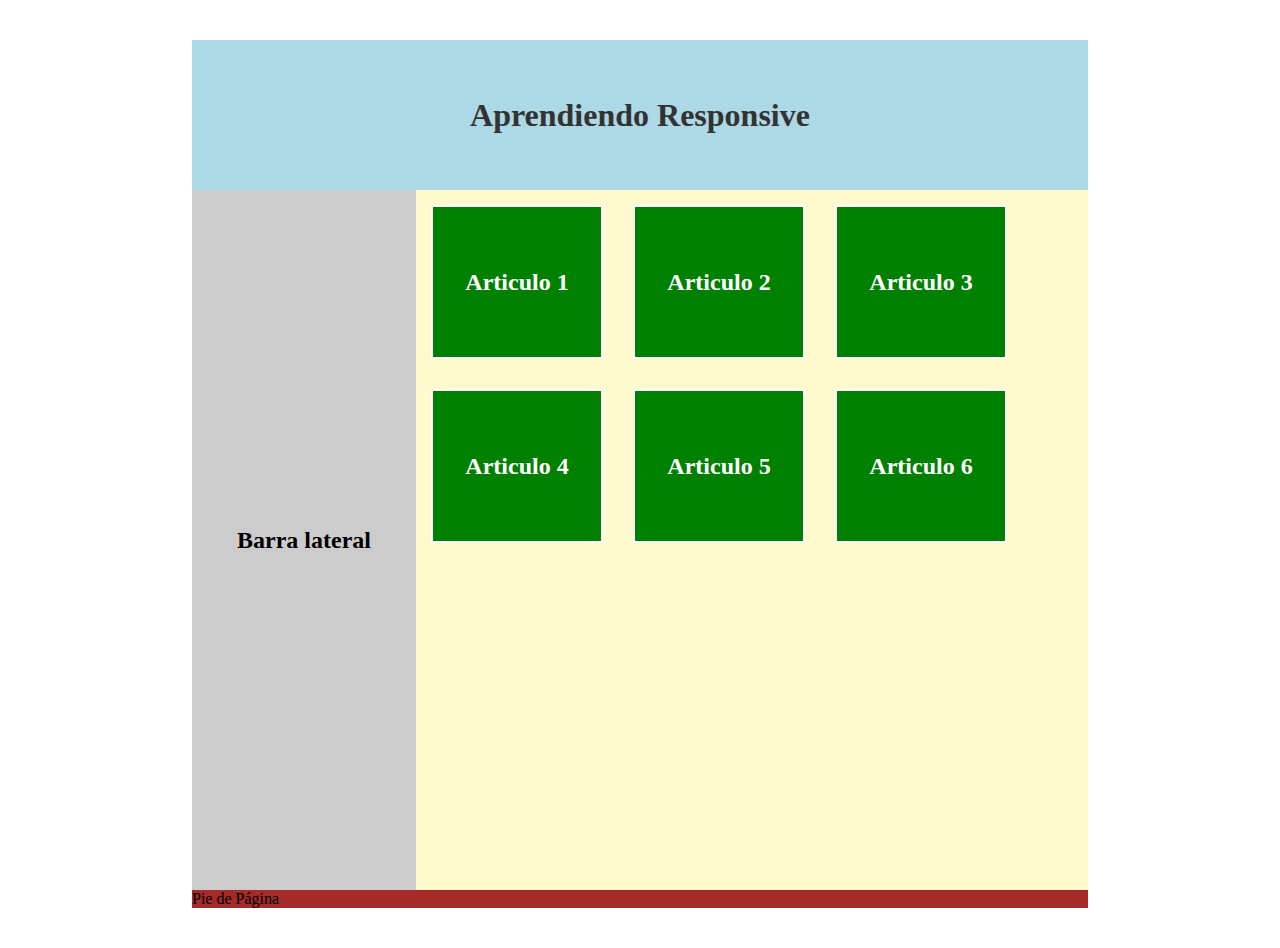
<file: aprendiendo-responsive/index.html>
<!DOCTYPE html>
<html lang="es">

<head>
    <meta charset="utf-8">
    <meta name="viewport" content="width=device-width, user-scalable=no">
    <title>Aprendiendo Responsive</title>
    <link rel="stylesheet" href="styles.css">
</head>

<body>
    <div id="container">
        <header>
            <h1>Aprendiendo Responsive</h1>
        </header>
        <section id="content">
            <aside>
                <h2>Barra lateral</h2>
            </aside>
            <section id="article">
                <article>
                    <h2>Articulo 1</h2>
                </article>
                <article>
                    <h2>Articulo 2</h2>
                </article>
                <article>
                    <h2>Articulo 3</h2>
                </article>
                <article>
                    <h2>Articulo 4</h2>
                </article>
                <article>
                    <h2>Articulo 5</h2>
                </article>
                <article>
                    <h2>Articulo 6</h2>
                </article>
            </section>
            <div class="clearfix"></div>
        </section>
        <footer id="footer">
            Pie de Página
        </footer>
    </div>
</body>

</html>
</file>
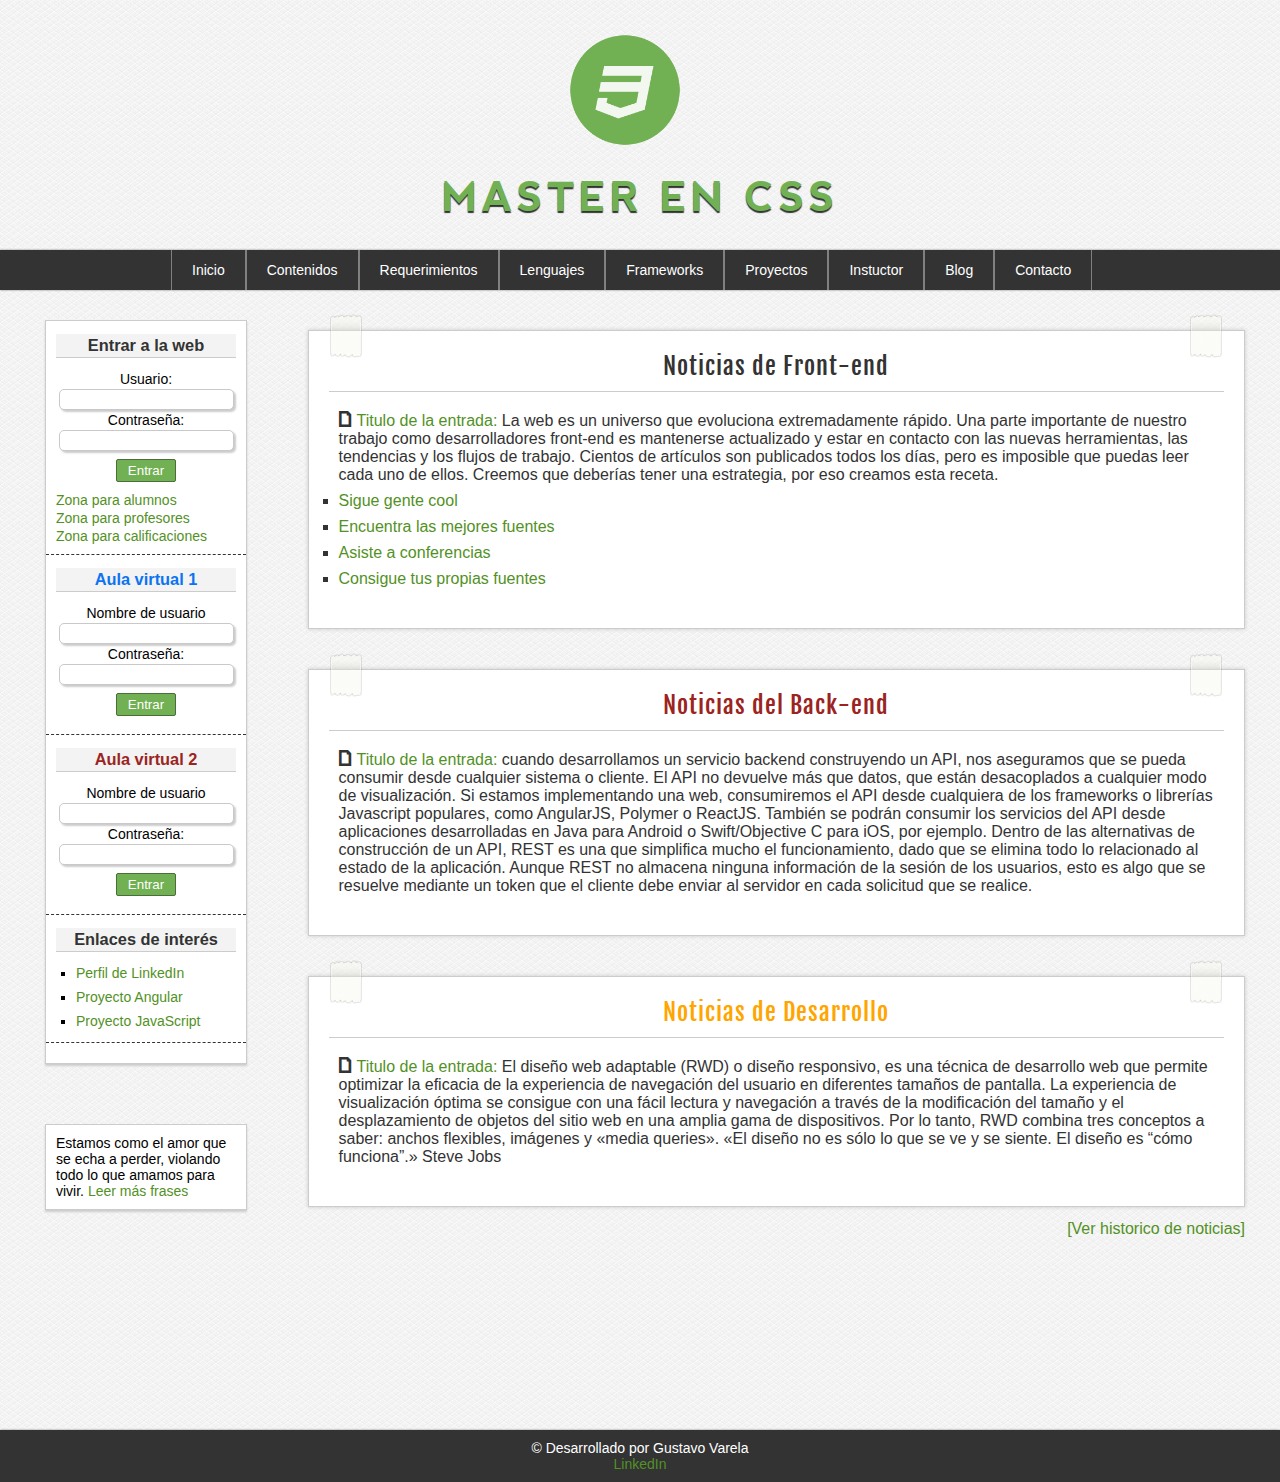
<file: maquetacion-1/index.html>
<!DOCTYPE html>
<html lang="es">

<head>
    <meta charset="utf-8">
    <title>Proyecto CSS</title>
    <link rel="stylesheet" type="text/css" href="css/styles.css">
    <link rel="icon" type="image/x-icon" href="/maquetacion-1/img/logo.png">
</head>

<body>
    <!-- Inicio de la cabecera -->
    <header id="header">
        <div id="logotipo">
            <a href="index.html"><img src="img/logo.png" alt="logotipo de la web"></a>
        </div>
        <h1><a href="index.html">Master en CSS</a></h1>
    </header>
    <!-- Fin de la cabecera -->

    <!-- Menu de navegacion -->
    <nav id="nav">
        <ul>
            <li>
                <a href="index.html">Inicio</a>

            </li>
            <li>
                <a href="contenidos.html">Contenidos</a>

            </li>
            <li>
                <a href="requerimientos.html">Requerimientos</a>

            </li>
            <li>
                <a href="lenguajes.html">Lenguajes</a>
                <ul>
                    <li>
                        <a href="#">HTML</a>
                    </li>
                    <li>
                        <a href="#">CSS</a>
                    </li>
                    <li>
                        <a href="#">JavaScript</a>
                    </li>
                </ul>

            </li>
            <li>
                <a href="frameworks.html">Frameworks</a>
                <ul>
                    <li>
                        <a href="#">LESS</a>
                    </li>
                    <li>
                        <a href="#">SASS</a>
                    </li>
                    <li>
                        <a href="#">Bootstrap 4</a>
                    </li>
                </ul>

            </li>
            <li>
                <a href="proyectos.html">Proyectos</a>

            </li>
            <li>
                <a href="instructor.html">Instuctor</a>

            </li>
            <li>
                <a href="index.html">Blog</a>

            </li>
            <li>
                <a href="index.html">Contacto</a>

            </li>
        </ul>
    </nav>
    <!-- Fin del menu de navegacion -->

    <!-- Inicio del contenido central -->
    <div id="content">
        <!-- Inicio de la barra lateral -->
        <aside id="aside">
            <div class="widget" id="login">
                <h3>Entrar a la web</h3>
                <form>
                    <label>Usuario:</label>
                    <input type="text">

                    <label>Contraseña:</label>
                    <input type="password">

                    <input type="submit" value="Entrar">
                </form>
                <a href="#">Zona para alumnos</a>
                <a href="#">Zona para profesores</a>
                <a href="#">Zona para calificaciones</a>
            </div>

            <div class="widget" id="login">
                <h3 class="blue">Aula virtual 1</h3>
                <form>
                    <label>Nombre de usuario</label>
                    <input type="text">

                    <label>Contraseña:</label>
                    <input type="password">

                    <input type="submit" value="Entrar">
                </form>
            </div>

            <div class="widget" id="login">
                <h3 class="red">Aula virtual 2</h3>
                <form>
                    <label>Nombre de usuario</label>
                    <input type="text">

                    <label>Contraseña:</label>
                    <input type="password">

                    <input type="submit" value="Entrar">
                </form>
            </div>

            <div class="widget" id="login">
                <h3>Enlaces de interés</h3>
                <ul>
                    <li>
                        <a href="https://www.linkedin.com/in/gustavo-varela/">Perfil de LinkedIn</a>
                    </li>

                    <li>
                        <a href="https://github.com/gusti95varela/Angular-project">Proyecto Angular</a>
                    </li>

                    <li>
                        <a href="https://github.com/gusti95varela/projects-prop">Proyecto JavaScript</a>
                    </li>
                </ul>

            </div>
        </aside>

        <!-- Fin de la barra lateral -->

        <!-- Inicio de las secciones -->
        <div id="sections">

            <section id="frontend">

                <span class="stickers">
                    <img class="stickerOne" src="/maquetacion-1/img/scotch.png">
                    <img class="stickerTwo" src="/maquetacion-1/img/scotch.png">
                </span>

                <h2 class="titulo">Noticias de Front-end</h2>

                <article class="article">
                    <span class="icon">a</span>
                    <p>
                        <a href="#">Titulo de la entrada:</a>
                        La web es un universo que evoluciona extremadamente rápido. Una parte importante de nuestro
                        trabajo como desarrolladores front-end es mantenerse actualizado y estar en contacto con las
                        nuevas herramientas, las tendencias y los flujos de trabajo.

                        Cientos de artículos son publicados todos los días, pero es imposible que puedas leer cada uno
                        de ellos. Creemos que deberías tener una estrategia, por eso creamos esta receta.

                    <ol>
                        <li>
                            <a href="#">Sigue gente cool</a>
                        </li>

                        <li>
                            <a href="#">Encuentra las mejores fuentes</a>
                        </li>

                        <li>
                            <a href="#"> Asiste a conferencias</a>
                        </li>

                        <li>
                            <a href="#">Consigue tus propias fuentes</a>
                        </li>
                    </ol>

                    </p>
                </article>
            </section>

            <section id="backend">

                <span class="stickers">
                    <img class="stickerOne" src="/maquetacion-1/img/scotch.png">
                    <img class="stickerTwo" src="/maquetacion-1/img/scotch.png">
                </span>

                <h2 class="titulo red">Noticias del Back-end</h2>

                <article class="article">
                    <span class="icon">a</span>
                    <p>
                        <a href="#">Titulo de la entrada:</a>
                        cuando desarrollamos un servicio backend construyendo un API, nos aseguramos que se pueda
                        consumir desde cualquier sistema o cliente. El API no devuelve más que datos, que están
                        desacoplados a cualquier modo de visualización. Si estamos implementando una web, consumiremos
                        el API desde cualquiera de los frameworks o librerías Javascript populares, como AngularJS,
                        Polymer o ReactJS. También se podrán consumir los servicios del API desde aplicaciones
                        desarrolladas en Java para Android o Swift/Objective C para iOS, por ejemplo.

                        Dentro de las alternativas de construcción de un API, REST es una que simplifica mucho el
                        funcionamiento, dado que se elimina todo lo relacionado al estado de la aplicación. Aunque REST
                        no almacena ninguna información de la sesión de los usuarios, esto es algo que se resuelve
                        mediante un token que el cliente debe enviar al servidor en cada solicitud que se realice.
                    </p>
                </article>
            </section>

            <section id="programadores">

                <span class="stickers">
                    <img class="stickerOne" src="/maquetacion-1/img/scotch.png">
                    <img class="stickerTwo" src="/maquetacion-1/img/scotch.png">
                </span>

                <h2 class="titulo orange">Noticias de Desarrollo</h2>

                <article class="article">
                    <span class="icon">a</span>
                    <p>
                        <a href="#">Titulo de la entrada:</a>
                        El diseño web adaptable (RWD) o diseño responsivo, es una técnica de desarrollo web que permite
                        optimizar la eficacia de la experiencia de navegación del usuario en diferentes tamaños de
                        pantalla.

                        La experiencia de visualización óptima se consigue con una fácil lectura y navegación a través
                        de la modificación del tamaño y el desplazamiento de objetos del sitio web en una amplia gama de
                        dispositivos. Por lo tanto, RWD combina tres conceptos a saber: anchos flexibles, imágenes y
                        «media queries».

                        «El diseño no es sólo lo que se ve y se siente. El diseño es “cómo funciona”.»

                        Steve Jobs
                    </p>
                </article>
            </section>
        </div>

        <aside id="frase">
            Estamos como el amor que se echa a perder, violando todo lo que amamos para vivir.
            <a href="#">Leer más frases </a>
        </aside>

        <div class="clearfix"></div>
        <div id="history">
            <a href="#">[Ver historico de noticias]</a>
        </div>
    </div>

    <!-- Fin de las secciones -->
    <!-- Fin del contenido central -->

    <div class="clearfix"></div>
    <footer id="footer">
        <p>&copy; Desarrollado por Gustavo Varela</p>
        <p><a href="https://www.linkedin.com/in/gustavo-varela/">LinkedIn</a></p>
    </footer>
</body>

</html>
</file>
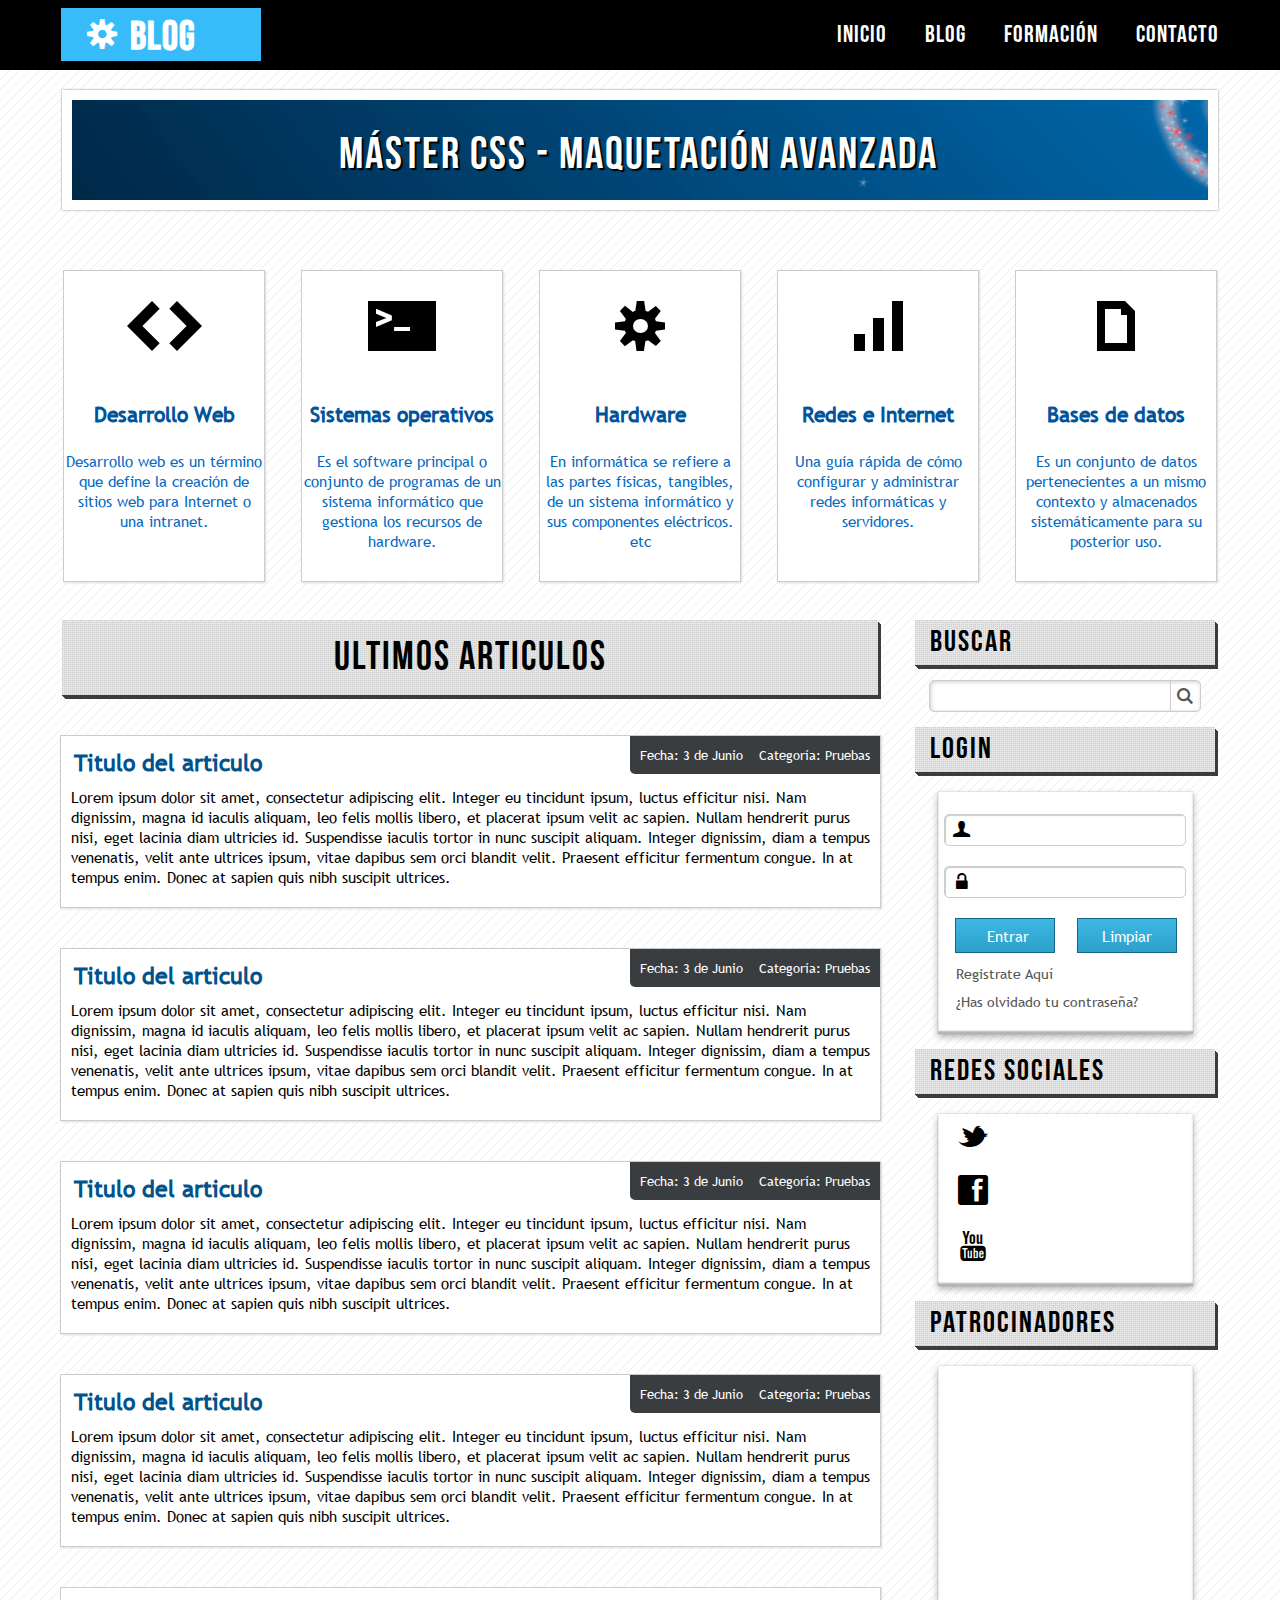
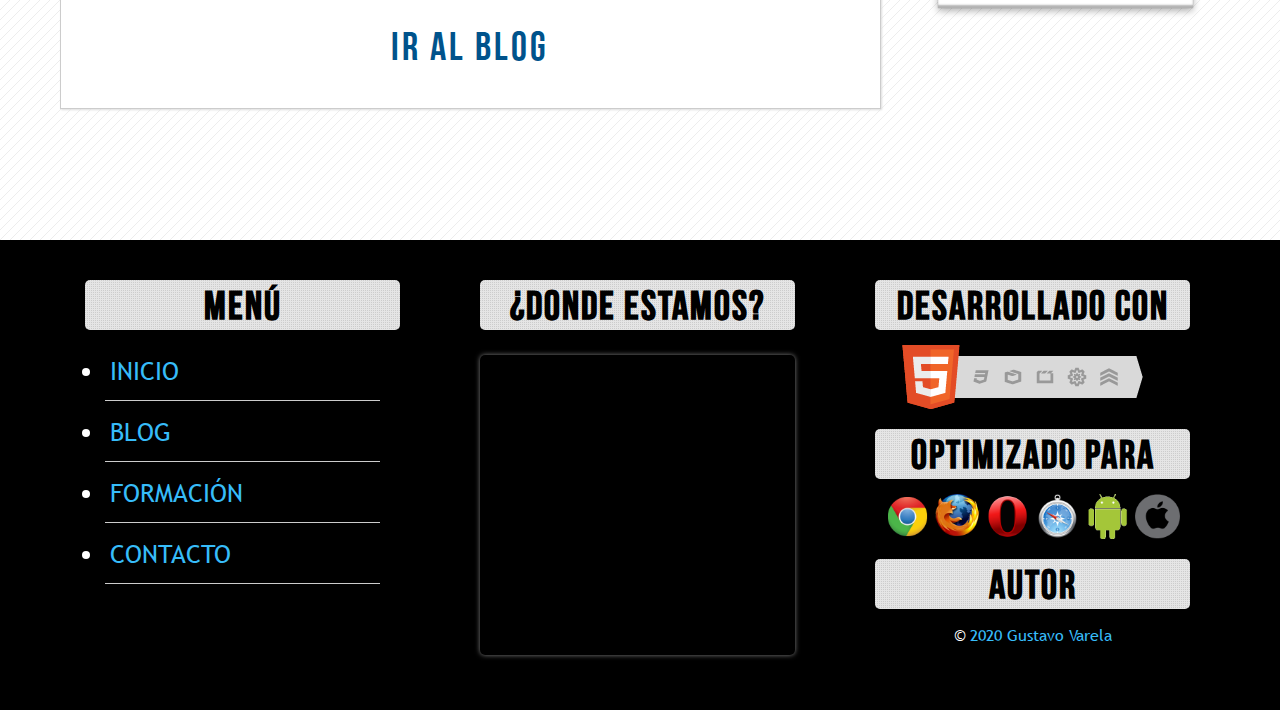
<file: maquetacion-2/index.html>
<!DOCTYPE html>
<html lang="es">

<head>
    <meta charset="utf-8">
    <meta name="viewport" content="width=device=width, user-scalable=1.0">
    <title>Master en CSS</title>
    <link rel="icon" type="favicon/x-icon" href="/maquetacion-2/css/img/supertux.png">
    <link rel="stylesheet" type="text/css" href="css/styles.css">
    <link rel="stylesheet" type="text/css" href="css/responsive.css">
</head>

<body>
    <!-- Inicio de Cabecera -->
    <header id="header">
        <div class="wrap">
            <div id="logo">
                <span class="gear">S</span>
                <h3>BLOG</h3>
            </div>
            <nav id="menu">
                <ul>
                    <li><a href="#">INICIO</a></li>
                    <li><a href="#">BLOG</a></li>
                    <li><a href="#">FORMACIÓN</a></li>
                    <li><a href="#">CONTACTO</a></li>
                </ul>
            </nav>
        </div>
    </header>
    <!-- Fin de la Cabecera -->

    <section class="wrap wrap-content">
        <section id="info">

            <!-- Inicio Banner -->
            <div id="banner">
                <h1>MÁSTER CSS - MAQUETACIÓN AVANZADA</h1>
            </div>
            <!-- Fin del Banner -->

            <!-- Inicio de Tarjetas -->
            <div id="cards">
                <div class="card">
                    <p class="icon">H</p>
                    <h2 class="category">Desarrollo Web</h2>
                    <p class="description">
                        Desarrollo web es un término que define la creación de sitios web para Internet o una intranet.
                </div>

                <div id="cards">
                    <div class="card">
                        <p class="icon">_</p>
                        <h2 class="category">Sistemas operativos</h2>
                        <p class="description">
                            Es el software principal o conjunto de programas de un sistema informático que gestiona los
                            recursos de hardware.
                        </p>
                    </div>

                    <div id="cards">
                        <div class="card">
                            <p class="icon">S</p>
                            <h2 class="category">Hardware</h2>
                            <p class="description">
                                En informática se refiere a las partes físicas, tangibles, de un sistema informático y
                                sus componentes eléctricos. etc
                            </p>
                        </div>

                        <div id="cards">
                            <div class="card">
                                <p class="icon">u</p>
                                <h2 class="category">Redes e Internet</h2>
                                <p class="description">
                                    Una guía rápida de cómo configurar y administrar redes informáticas y servidores.
                                </p>
                            </div>

                            <div id="cards">
                                <div class="card">
                                    <p class="icon">a</p>
                                    <h2 class="category">Bases de datos</h2>
                                    <p class="description">
                                        Es un conjunto de datos pertenecientes a un mismo contexto y almacenados
                                        sistemáticamente para su posterior uso.
                                    </p>
                                </div>
                            </div>
                            <!-- Fin de Tarjetas -->
        </section>

        <!-- Inicio barra lateral-->
        <div class="clearfix"></div>
        <aside id="lateral">

            <h3>BUSCAR</h3>
            <div id="search">
                <form>
                    <input type="text">
                    <input type="button" value="L" class="icon">
                </form>
            </div>

            <h3>LOGIN</h3>
            <div id="login" class="aside-box">
                <form>
                    <label id="user" class="icon">U</label>
                    <input type="email">

                    <label id="password" class="icon">w</label>
                    <input type="password">

                    <input type="submit" value="Entrar">
                    <input type="reset" value="Limpiar">

                    <a href="#">Registrate Aquí</a>
                    <a href="#">¿Has olvidado tu contraseña?</a>
                </form>
            </div>

            <h3>REDES SOCIALES</h3>
            <div id="social" class="aside-box">
                <div class="twitter">
                    <a href="#" class="icon">t</a>
                    <p class="overlay">Twitter</p>
                </div>

                <div class="facebook">
                    <a href="#" class="icon">f</a>
                    <p class="overlay">Facebook</p>
                </div>

                <div class="youtube">
                    <a href="#" class="icon">y</a>
                    <p class="overlay">Youtube</p>
                </div>
            </div>

            <h3>PATROCINADORES</h3>
            <div id="sponsors" class="aside-box">

            </div>
        </aside>
        <!-- Fin de barra lateral -->
        <section id="article">
            <h2>Ultimos Articulos</h2>
            <div class="clearfix"></div>
            <article>
                <div class="data">
                    <span>Fecha: 3 de Junio</span>
                    <span>Categoría: Pruebas</span>
                </div>
                <h4>
                    <a href="#">Titulo del articulo</a>
                </h4>
                <p>Lorem ipsum dolor sit amet, consectetur adipiscing elit. Integer eu tincidunt ipsum, luctus efficitur
                    nisi. Nam dignissim, magna id iaculis aliquam, leo felis mollis libero, et placerat ipsum velit ac
                    sapien. Nullam hendrerit purus nisi, eget lacinia diam ultricies id. Suspendisse iaculis tortor in
                    nunc suscipit aliquam. Integer dignissim, diam a tempus venenatis, velit ante ultrices ipsum, vitae
                    dapibus sem orci blandit velit. Praesent efficitur fermentum congue. In at tempus enim. Donec at
                    sapien quis nibh suscipit ultrices. </p>
            </article>

            <article>
                <div class="data">
                    <span>Fecha: 3 de Junio</span>
                    <span>Categoría: Pruebas</span>
                </div>
                <h4>
                    <a href="#">Titulo del articulo</a>
                </h4>
                <p>Lorem ipsum dolor sit amet, consectetur adipiscing elit. Integer eu tincidunt ipsum, luctus efficitur
                    nisi. Nam dignissim, magna id iaculis aliquam, leo felis mollis libero, et placerat ipsum velit ac
                    sapien. Nullam hendrerit purus nisi, eget lacinia diam ultricies id. Suspendisse iaculis tortor in
                    nunc suscipit aliquam. Integer dignissim, diam a tempus venenatis, velit ante ultrices ipsum, vitae
                    dapibus sem orci blandit velit. Praesent efficitur fermentum congue. In at tempus enim. Donec at
                    sapien quis nibh suscipit ultrices. </p>
            </article>

            <article>
                <div class="data">
                    <span>Fecha: 3 de Junio</span>
                    <span>Categoría: Pruebas</span>
                </div>
                <h4>
                    <a href="#">Titulo del articulo</a>
                </h4>
                <p>Lorem ipsum dolor sit amet, consectetur adipiscing elit. Integer eu tincidunt ipsum, luctus efficitur
                    nisi. Nam dignissim, magna id iaculis aliquam, leo felis mollis libero, et placerat ipsum velit ac
                    sapien. Nullam hendrerit purus nisi, eget lacinia diam ultricies id. Suspendisse iaculis tortor in
                    nunc suscipit aliquam. Integer dignissim, diam a tempus venenatis, velit ante ultrices ipsum, vitae
                    dapibus sem orci blandit velit. Praesent efficitur fermentum congue. In at tempus enim. Donec at
                    sapien quis nibh suscipit ultrices. </p>
            </article>

            <article>
                <div class="data">
                    <span>Fecha: 3 de Junio</span>
                    <span>Categoría: Pruebas</span>
                </div>
                <h4>
                    <a href="#">Titulo del articulo</a>
                </h4>
                <p>Lorem ipsum dolor sit amet, consectetur adipiscing elit. Integer eu tincidunt ipsum, luctus efficitur
                    nisi. Nam dignissim, magna id iaculis aliquam, leo felis mollis libero, et placerat ipsum velit ac
                    sapien. Nullam hendrerit purus nisi, eget lacinia diam ultricies id. Suspendisse iaculis tortor in
                    nunc suscipit aliquam. Integer dignissim, diam a tempus venenatis, velit ante ultrices ipsum, vitae
                    dapibus sem orci blandit velit. Praesent efficitur fermentum congue. In at tempus enim. Donec at
                    sapien quis nibh suscipit ultrices. </p>
            </article>
            <article id="blog">
                <a href="#">Ir al blog</a>
            </article>
        </section>
    </section>

    <!-- Inicio pie de página -->
    <div class="clearfix"></div>
    <footer id="footer">
        <div class="wrap">
            <div id="menu_footer">
                <h5>MENÚ</h5>
                <ul>
                    <li><a href="#">INICIO</a></li>
                    <li><a href="#">BLOG</a></li>
                    <li><a href="#">FORMACIÓN</a></li>
                    <li><a href="#">CONTACTO</a></li>
                </ul>
            </div>

            <div id="location">
                <h5>¿DONDE ESTAMOS?</h5>
                <iframe
                    src="https://www.google.com/maps/embed?pb=!1m18!1m12!1m3!1d2759.430153282745!2d-58.55643157785771!3d-34.66647053619048!2m3!1f0!2f0!3f0!3m2!1i1024!2i768!4f13.1!3m3!1m2!1s0x95bcc7d53bca5d69%3A0xfc2e4338451ce1f0!2sM%C3%A1rmol%201267%2C%20B1704HRY%20Ramos%20Mej%C3%ADa%2C%20Buenos%20Aires!5e0!3m2!1ses!2sar!4v1591409141977!5m2!1ses!2sar"
                    width="600" height="450" frameborder="0" style="border:0;" allowfullscreen="" aria-hidden="false"
                    tabindex="0"></iframe>
            </div>

            <div id="info">
                <h5>Desarrollado con</h5>
                <p>
                    <img src="css/img/html5-badge-h-css3-graphics-multimedia-performance-semantics.png">
                </p>

                <h5>Optimizado para</h5>
                <p id="browsers">
                    <a href="#">
                        <img src="css/img/chrome.png" alt="Chrome" title="Google Chrome">
                    </a>

                    <a href="#">
                        <img src="css/img/firefox-icon.png" alt="Firefox" title="Firefox">
                    </a>

                    <a href="#">
                        <img src="css/img/Opera_256x256.png" alt="Opera" title="Opera">
                    </a>

                    <a href="#">
                        <img src="css/img/safari.png" alt="Safari" title="Safari">
                    </a>

                    <a href="#">
                        <img src="css/img/android.png" alt="Android" title="Android">
                    </a>

                    <a href="#">
                        <img src="css/img/ios.png" alt="iOS" title="iOS">
                    </a>
                </p>

                <h5>AUTOR</h5>
                <p>&copy; <a href="https://www.linkedin.com/in/gustavo-varela/">2020 Gustavo Varela</a></p>
            </div>

        </div>
    </footer>
    <!-- Fin pie de página -->

</body>

</html>
</file>
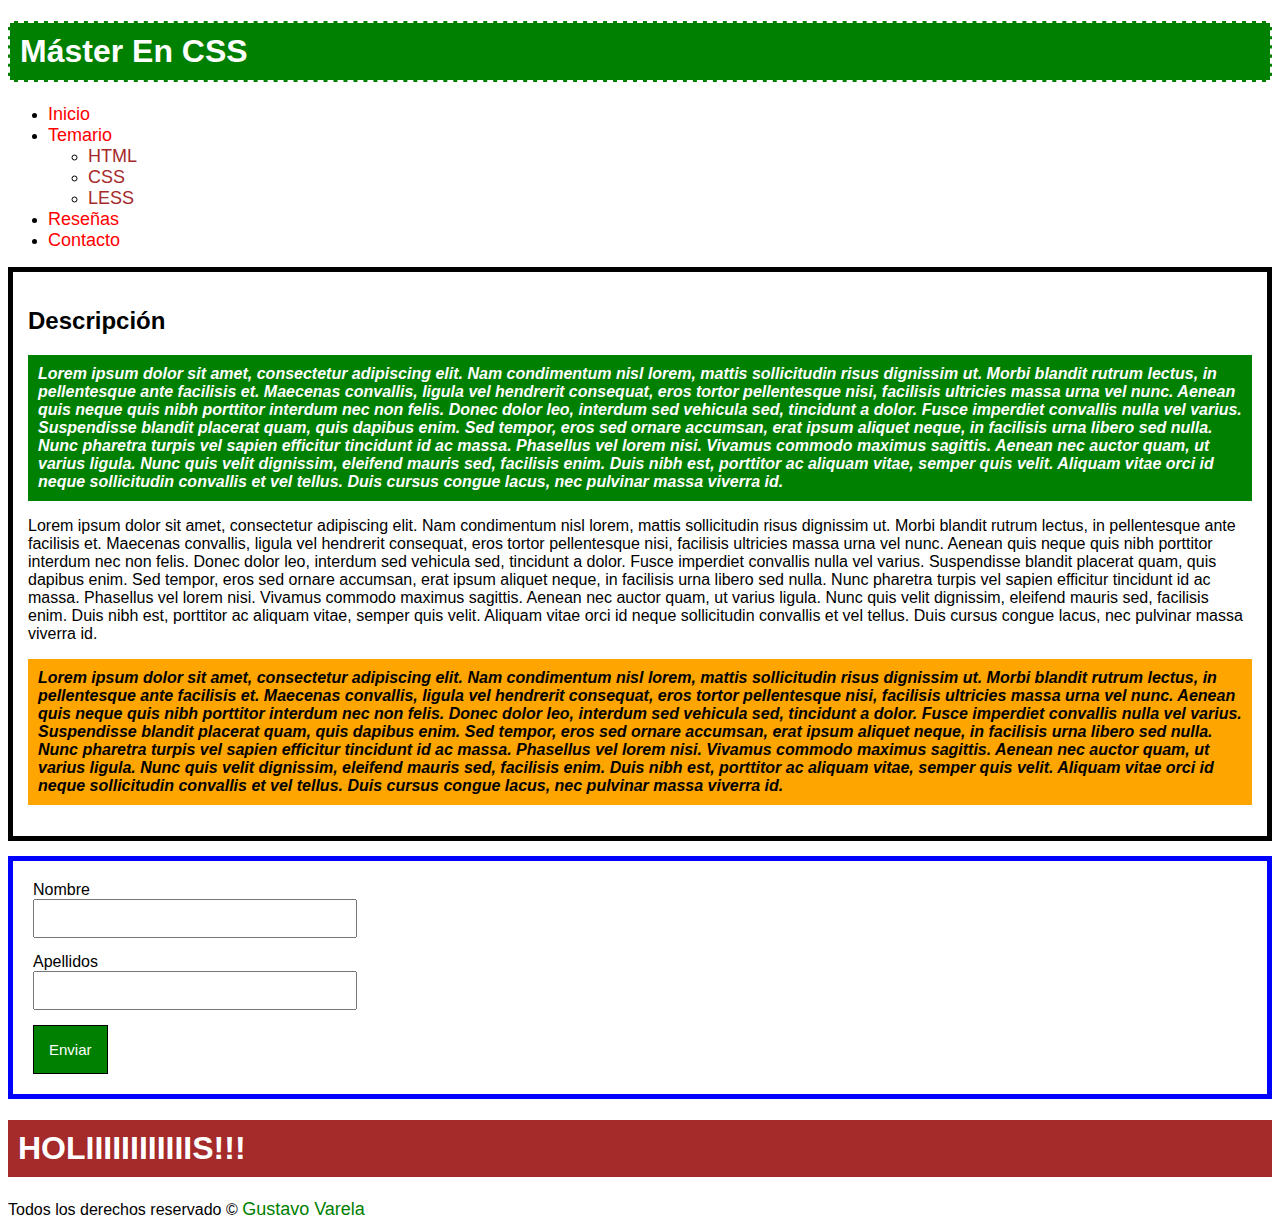
<file: aprendiendo-css/01-Selectores/index.html>
<!DOCTYPE html>
<html lang="es">
    <head>
        <meta charset="utf-8">
        <title>Máster en CSS</title>
        <link rel="stylesheet" type="text/css" href="styles.css">
    </head>
    <body>
        <h1 id="titulo">Máster En CSS</h1>
        <ul id="menu">
            <li><a href="#">Inicio</a></li>
            <li>
                <a href="#">Temario</a>
                <ul>
                    <li><a href="#">HTML</a></li>
                    <li><a href="#">CSS</a></li>
                    <li><a href="#">LESS</a></li>
                </ul>
            </li>
            <li><a href="#">Reseñas</a></li>
            <li><a href="#">Contacto</a></li>
        </ul>
        
        <div id="descripcion">
            <h2>Descripción</h2>
            <p class="parrafo parrafo1">
                Lorem ipsum dolor sit amet, consectetur adipiscing elit. Nam condimentum nisl lorem, mattis sollicitudin risus dignissim ut. Morbi blandit rutrum lectus, in pellentesque ante facilisis et. Maecenas convallis, ligula vel hendrerit consequat, eros tortor pellentesque nisi, facilisis ultricies massa urna vel nunc. Aenean quis neque quis nibh porttitor interdum nec non felis. Donec dolor leo, interdum sed vehicula sed, tincidunt a dolor. Fusce imperdiet convallis nulla vel varius. Suspendisse blandit placerat quam, quis dapibus enim. Sed tempor, eros sed ornare accumsan, erat ipsum aliquet neque, in facilisis urna libero sed nulla. Nunc pharetra turpis vel sapien efficitur tincidunt id ac massa. Phasellus vel lorem nisi. Vivamus commodo maximus sagittis. Aenean nec auctor quam, ut varius ligula. Nunc quis velit dignissim, eleifend mauris sed, facilisis enim. Duis nibh est, porttitor ac aliquam vitae, semper quis velit. Aliquam vitae orci id neque sollicitudin convallis et vel tellus. Duis cursus congue lacus, nec pulvinar massa viverra id.
            </p>
           
            <p>
                Lorem ipsum dolor sit amet, consectetur adipiscing elit. Nam condimentum nisl lorem, mattis sollicitudin risus dignissim ut. Morbi blandit rutrum lectus, in pellentesque ante facilisis et. Maecenas convallis, ligula vel hendrerit consequat, eros tortor pellentesque nisi, facilisis ultricies massa urna vel nunc. Aenean quis neque quis nibh porttitor interdum nec non felis. Donec dolor leo, interdum sed vehicula sed, tincidunt a dolor. Fusce imperdiet convallis nulla vel varius. Suspendisse blandit placerat quam, quis dapibus enim. Sed tempor, eros sed ornare accumsan, erat ipsum aliquet neque, in facilisis urna libero sed nulla. Nunc pharetra turpis vel sapien efficitur tincidunt id ac massa. Phasellus vel lorem nisi. Vivamus commodo maximus sagittis. Aenean nec auctor quam, ut varius ligula. Nunc quis velit dignissim, eleifend mauris sed, facilisis enim. Duis nibh est, porttitor ac aliquam vitae, semper quis velit. Aliquam vitae orci id neque sollicitudin convallis et vel tellus. Duis cursus congue lacus, nec pulvinar massa viverra id.   
            </p>

            <p class="parrafo parrafo3">
                Lorem ipsum dolor sit amet, consectetur adipiscing elit. Nam condimentum nisl lorem, mattis sollicitudin risus dignissim ut. Morbi blandit rutrum lectus, in pellentesque ante facilisis et. Maecenas convallis, ligula vel hendrerit consequat, eros tortor pellentesque nisi, facilisis ultricies massa urna vel nunc. Aenean quis neque quis nibh porttitor interdum nec non felis. Donec dolor leo, interdum sed vehicula sed, tincidunt a dolor. Fusce imperdiet convallis nulla vel varius. Suspendisse blandit placerat quam, quis dapibus enim. Sed tempor, eros sed ornare accumsan, erat ipsum aliquet neque, in facilisis urna libero sed nulla. Nunc pharetra turpis vel sapien efficitur tincidunt id ac massa. Phasellus vel lorem nisi. Vivamus commodo maximus sagittis. Aenean nec auctor quam, ut varius ligula. Nunc quis velit dignissim, eleifend mauris sed, facilisis enim. Duis nibh est, porttitor ac aliquam vitae, semper quis velit. Aliquam vitae orci id neque sollicitudin convallis et vel tellus. Duis cursus congue lacus, nec pulvinar massa viverra id.   
            </p>
        </div>

        <div id="usuario">
            <form>
                <label>Nombre</label>
                <input type="text" name="nombre">
                <label>Apellidos</label>
                <input type="text" name="apellidos">

                <input type="submit" value="Enviar">
            </form>
        </div>

        <div id="saludo">
            <h1>HOLIIIIIIIIIIIIS!!!</h1>
        </div>

        <footer>Todos los derechos reservado &copy; <a href="https://www.linkedin.com/in/gustavo-varela/">Gustavo Varela</a>

        </footer>
        
    </body>
</html>
</file>
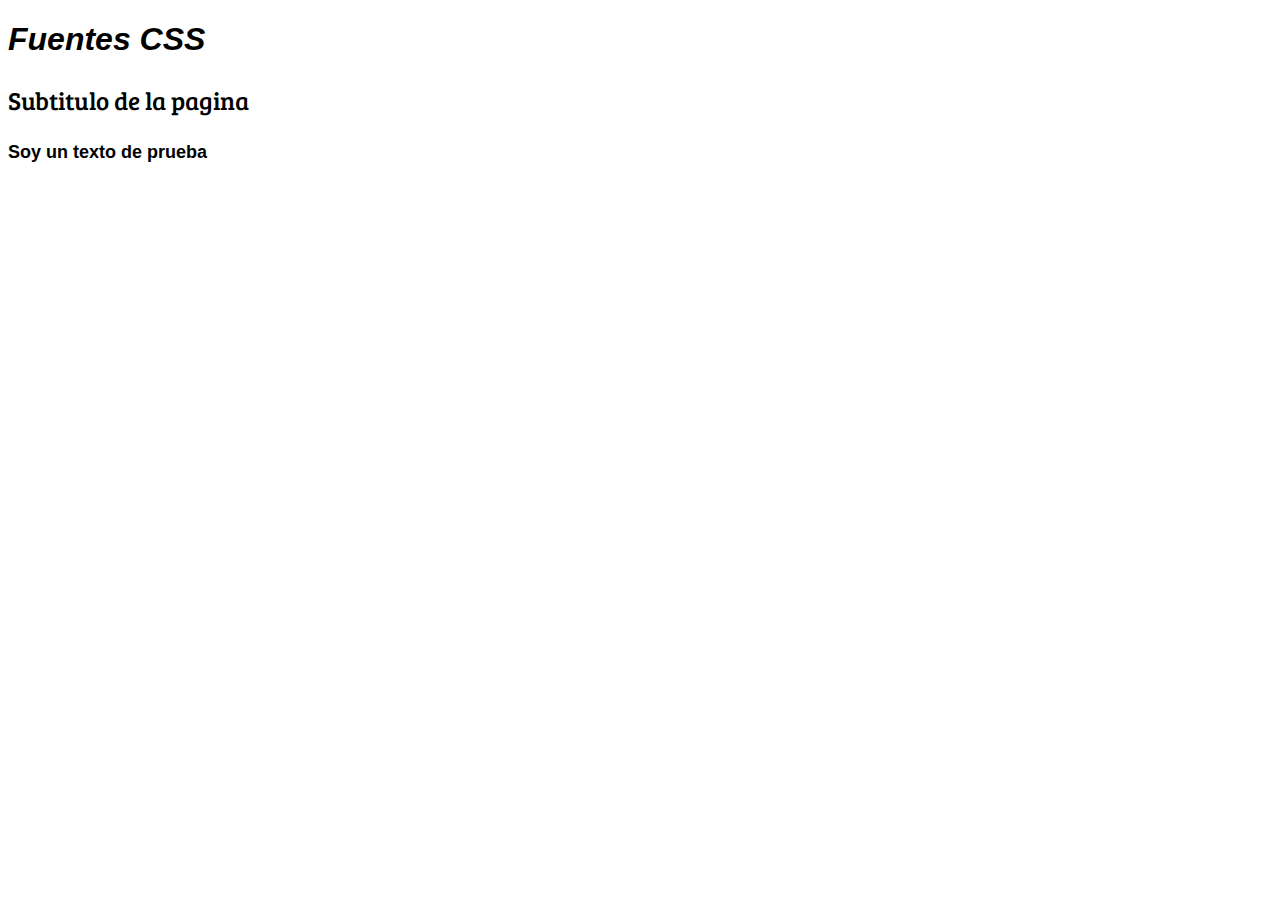
<file: aprendiendo-css/02-Fuentes/index.html>
<!DOCTYPE html>
<html lang="es">
    <head>
        <meta charset="utf-8">
        <title>Fuentes CSS</title>
        <link href="https://fonts.googleapis.com/css2?family=Bree+Serif&display=swap" rel="stylesheet">
        <link rel="stylesheet" type="text/css" href="styles.css">

    </head>

    <body>
        <h1>Fuentes CSS</h1>
        <h3>Subtitulo de la pagina</h3>
        <p>Soy un texto de prueba</p>
    </body>

</html>
</file>
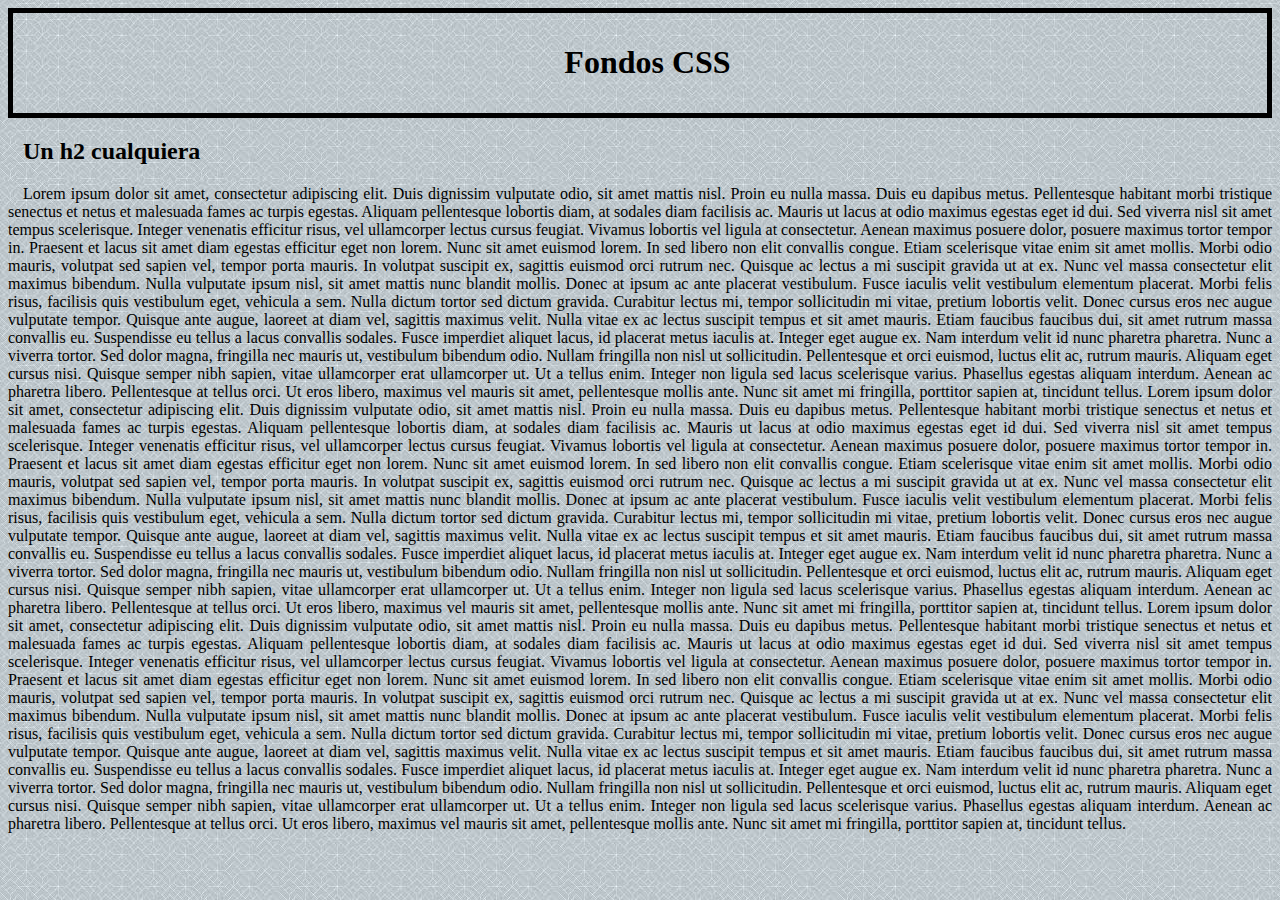
<file: aprendiendo-css/03-Fondos/index.html>
<!DOCTYPE html>
<html lang="es">

<head>
    <title>Fondos CSS</title>
    <meta charset="utf-8">
    <link rel="stylesheet" type="text/css" href="styles.css">
</head>

<body>

    <div id="caja">
        <h1>Fondos CSS</h1>
    </div>

    <h2>Un h2 cualquiera</h2>

    <p>
        Lorem ipsum dolor sit amet, consectetur adipiscing elit. Duis dignissim vulputate odio, sit amet mattis nisl.
        Proin eu nulla massa. Duis eu dapibus metus. Pellentesque habitant morbi tristique senectus et netus et
        malesuada fames ac turpis egestas. Aliquam pellentesque lobortis diam, at sodales diam facilisis ac. Mauris ut
        lacus at odio maximus egestas eget id dui. Sed viverra nisl sit amet tempus scelerisque. Integer venenatis
        efficitur risus, vel ullamcorper lectus cursus feugiat.

        Vivamus lobortis vel ligula at consectetur. Aenean maximus posuere dolor, posuere maximus tortor tempor in.
        Praesent et lacus sit amet diam egestas efficitur eget non lorem. Nunc sit amet euismod lorem. In sed libero non
        elit convallis congue. Etiam scelerisque vitae enim sit amet mollis. Morbi odio mauris, volutpat sed sapien vel,
        tempor porta mauris. In volutpat suscipit ex, sagittis euismod orci rutrum nec.

        Quisque ac lectus a mi suscipit gravida ut at ex. Nunc vel massa consectetur elit maximus bibendum. Nulla
        vulputate ipsum nisl, sit amet mattis nunc blandit mollis. Donec at ipsum ac ante placerat vestibulum. Fusce
        iaculis velit vestibulum elementum placerat. Morbi felis risus, facilisis quis vestibulum eget, vehicula a sem.
        Nulla dictum tortor sed dictum gravida. Curabitur lectus mi, tempor sollicitudin mi vitae, pretium lobortis
        velit. Donec cursus eros nec augue vulputate tempor. Quisque ante augue, laoreet at diam vel, sagittis maximus
        velit.

        Nulla vitae ex ac lectus suscipit tempus et sit amet mauris. Etiam faucibus faucibus dui, sit amet rutrum massa
        convallis eu. Suspendisse eu tellus a lacus convallis sodales. Fusce imperdiet aliquet lacus, id placerat metus
        iaculis at. Integer eget augue ex. Nam interdum velit id nunc pharetra pharetra. Nunc a viverra tortor. Sed
        dolor magna, fringilla nec mauris ut, vestibulum bibendum odio.

        Nullam fringilla non nisl ut sollicitudin. Pellentesque et orci euismod, luctus elit ac, rutrum mauris. Aliquam
        eget cursus nisi. Quisque semper nibh sapien, vitae ullamcorper erat ullamcorper ut. Ut a tellus enim. Integer
        non ligula sed lacus scelerisque varius. Phasellus egestas aliquam interdum. Aenean ac pharetra libero.
        Pellentesque at tellus orci. Ut eros libero, maximus vel mauris sit amet, pellentesque mollis ante. Nunc sit
        amet mi fringilla, porttitor sapien at, tincidunt tellus.

        Lorem ipsum dolor sit amet, consectetur adipiscing elit. Duis dignissim vulputate odio, sit amet mattis nisl.
        Proin eu nulla massa. Duis eu dapibus metus. Pellentesque habitant morbi tristique senectus et netus et
        malesuada fames ac turpis egestas. Aliquam pellentesque lobortis diam, at sodales diam facilisis ac. Mauris ut
        lacus at odio maximus egestas eget id dui. Sed viverra nisl sit amet tempus scelerisque. Integer venenatis
        efficitur risus, vel ullamcorper lectus cursus feugiat.

        Vivamus lobortis vel ligula at consectetur. Aenean maximus posuere dolor, posuere maximus tortor tempor in.
        Praesent et lacus sit amet diam egestas efficitur eget non lorem. Nunc sit amet euismod lorem. In sed libero non
        elit convallis congue. Etiam scelerisque vitae enim sit amet mollis. Morbi odio mauris, volutpat sed sapien vel,
        tempor porta mauris. In volutpat suscipit ex, sagittis euismod orci rutrum nec.

        Quisque ac lectus a mi suscipit gravida ut at ex. Nunc vel massa consectetur elit maximus bibendum. Nulla
        vulputate ipsum nisl, sit amet mattis nunc blandit mollis. Donec at ipsum ac ante placerat vestibulum. Fusce
        iaculis velit vestibulum elementum placerat. Morbi felis risus, facilisis quis vestibulum eget, vehicula a sem.
        Nulla dictum tortor sed dictum gravida. Curabitur lectus mi, tempor sollicitudin mi vitae, pretium lobortis
        velit. Donec cursus eros nec augue vulputate tempor. Quisque ante augue, laoreet at diam vel, sagittis maximus
        velit.

        Nulla vitae ex ac lectus suscipit tempus et sit amet mauris. Etiam faucibus faucibus dui, sit amet rutrum massa
        convallis eu. Suspendisse eu tellus a lacus convallis sodales. Fusce imperdiet aliquet lacus, id placerat metus
        iaculis at. Integer eget augue ex. Nam interdum velit id nunc pharetra pharetra. Nunc a viverra tortor. Sed
        dolor magna, fringilla nec mauris ut, vestibulum bibendum odio.

        Nullam fringilla non nisl ut sollicitudin. Pellentesque et orci euismod, luctus elit ac, rutrum mauris. Aliquam
        eget cursus nisi. Quisque semper nibh sapien, vitae ullamcorper erat ullamcorper ut. Ut a tellus enim. Integer
        non ligula sed lacus scelerisque varius. Phasellus egestas aliquam interdum. Aenean ac pharetra libero.
        Pellentesque at tellus orci. Ut eros libero, maximus vel mauris sit amet, pellentesque mollis ante. Nunc sit
        amet mi fringilla, porttitor sapien at, tincidunt tellus.

        Lorem ipsum dolor sit amet, consectetur adipiscing elit. Duis dignissim vulputate odio, sit amet mattis nisl.
        Proin eu nulla massa. Duis eu dapibus metus. Pellentesque habitant morbi tristique senectus et netus et
        malesuada fames ac turpis egestas. Aliquam pellentesque lobortis diam, at sodales diam facilisis ac. Mauris ut
        lacus at odio maximus egestas eget id dui. Sed viverra nisl sit amet tempus scelerisque. Integer venenatis
        efficitur risus, vel ullamcorper lectus cursus feugiat.

        Vivamus lobortis vel ligula at consectetur. Aenean maximus posuere dolor, posuere maximus tortor tempor in.
        Praesent et lacus sit amet diam egestas efficitur eget non lorem. Nunc sit amet euismod lorem. In sed libero non
        elit convallis congue. Etiam scelerisque vitae enim sit amet mollis. Morbi odio mauris, volutpat sed sapien vel,
        tempor porta mauris. In volutpat suscipit ex, sagittis euismod orci rutrum nec.

        Quisque ac lectus a mi suscipit gravida ut at ex. Nunc vel massa consectetur elit maximus bibendum. Nulla
        vulputate ipsum nisl, sit amet mattis nunc blandit mollis. Donec at ipsum ac ante placerat vestibulum. Fusce
        iaculis velit vestibulum elementum placerat. Morbi felis risus, facilisis quis vestibulum eget, vehicula a sem.
        Nulla dictum tortor sed dictum gravida. Curabitur lectus mi, tempor sollicitudin mi vitae, pretium lobortis
        velit. Donec cursus eros nec augue vulputate tempor. Quisque ante augue, laoreet at diam vel, sagittis maximus
        velit.

        Nulla vitae ex ac lectus suscipit tempus et sit amet mauris. Etiam faucibus faucibus dui, sit amet rutrum massa
        convallis eu. Suspendisse eu tellus a lacus convallis sodales. Fusce imperdiet aliquet lacus, id placerat metus
        iaculis at. Integer eget augue ex. Nam interdum velit id nunc pharetra pharetra. Nunc a viverra tortor. Sed
        dolor magna, fringilla nec mauris ut, vestibulum bibendum odio.

        Nullam fringilla non nisl ut sollicitudin. Pellentesque et orci euismod, luctus elit ac, rutrum mauris. Aliquam
        eget cursus nisi. Quisque semper nibh sapien, vitae ullamcorper erat ullamcorper ut. Ut a tellus enim. Integer
        non ligula sed lacus scelerisque varius. Phasellus egestas aliquam interdum. Aenean ac pharetra libero.
        Pellentesque at tellus orci. Ut eros libero, maximus vel mauris sit amet, pellentesque mollis ante. Nunc sit
        amet mi fringilla, porttitor sapien at, tincidunt tellus.
    </p>

</body>

</html>
</file>
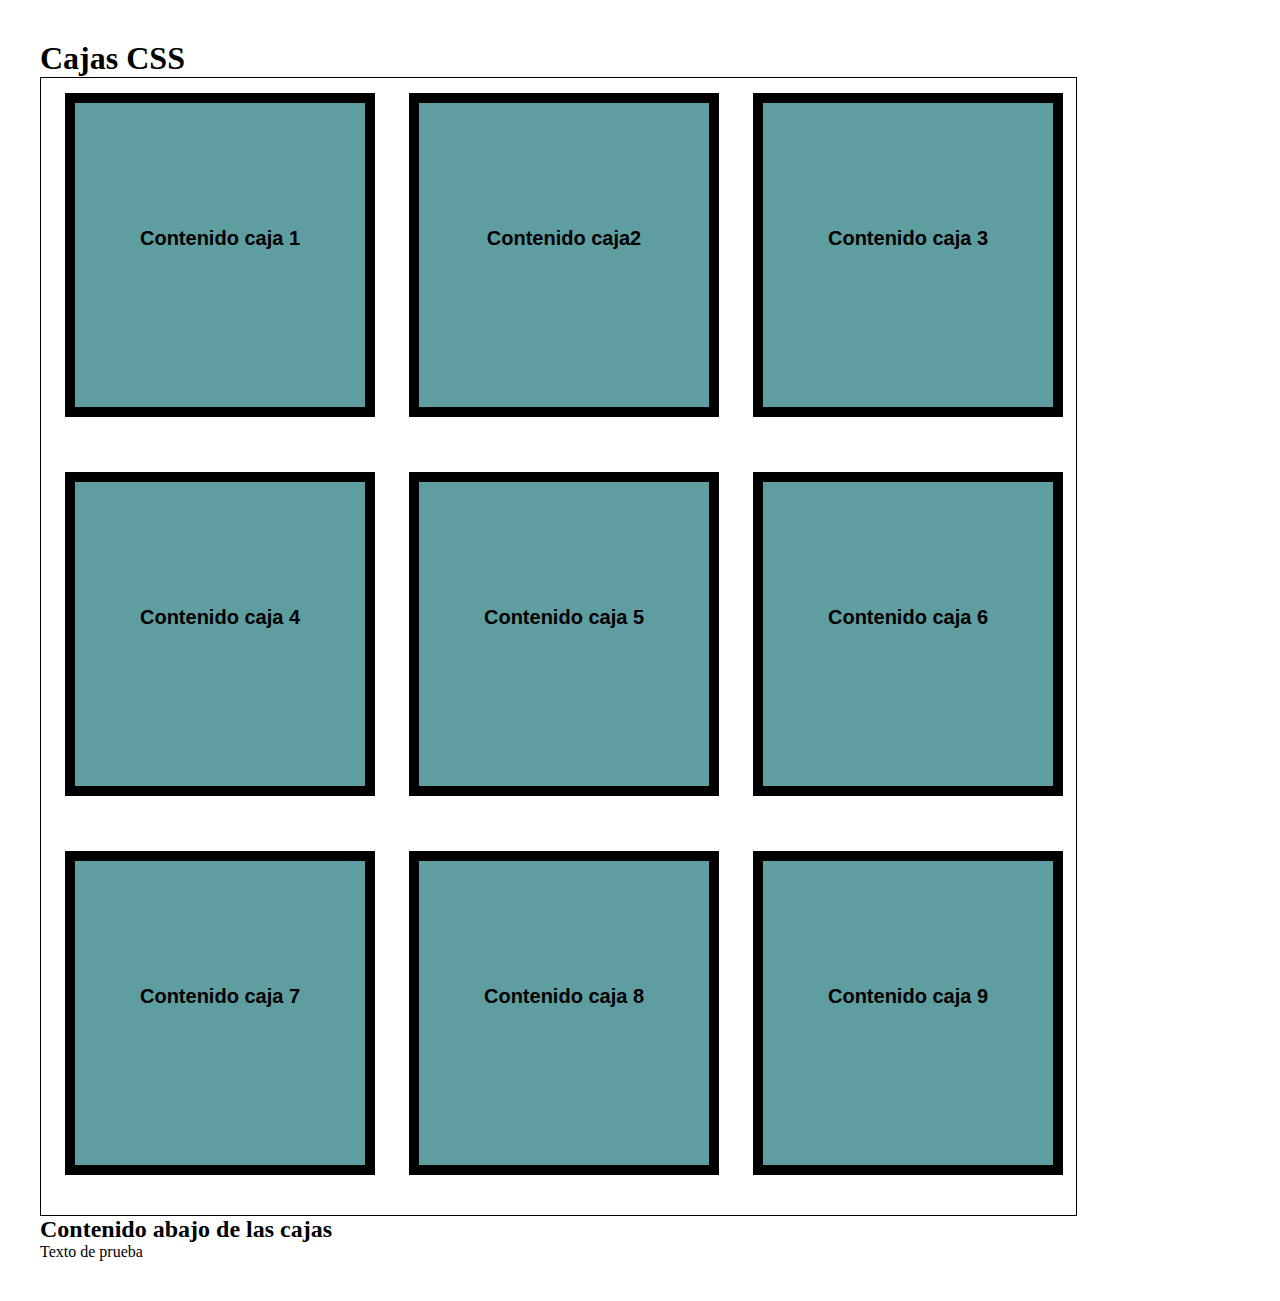
<file: aprendiendo-css/04-cajas/index.html>
<!DOCTYPE html>
<html lang="es">
    <head>
        <meta charset="utf-8">
        <title>Cajas CSS</title>
        <link rel="stylesheet" type="text/css" href="styles.css">
    </head>
    <body>
        <h1>Cajas CSS</h1>

    <!-- ELEMENTOS FLOTADOS -->    
    <section id="cajas">
        <div class="caja">
            <p>Contenido caja 1</p>
        </div>

        <div class="caja">
            <p>Contenido caja2</p>
        </div>

        <div class="caja">
            <p>Contenido caja 3</p>
        </div>

        <div class="caja">
            <p>Contenido caja 4</p>
        </div>

        <div class="caja">
            <p>Contenido caja 5</p>
        </div>

        <div class="caja">
            <p>Contenido caja 6</p>
        </div>

        <div class="caja">
            <p>Contenido caja 7</p>
        </div>

        <div class="caja">
            <p>Contenido caja 8</p>
        </div>

        <div class="caja">
            <p>Contenido caja 9</p>
        </div>

        <!-- LIMPIAR FLOTADOS -->
        <div class="clearfix"></div>
    </section>

    <!-- LIMPIAR FLOTADOS -->
    <div class="clearfix"></div>

    <!-- ELEMENTOS NO FLOTADOS Y ABAJO -->
    <h2>Contenido abajo de las cajas</h2>
    <p>Texto de prueba</p>
            
        
    </body>
</html>
</file>
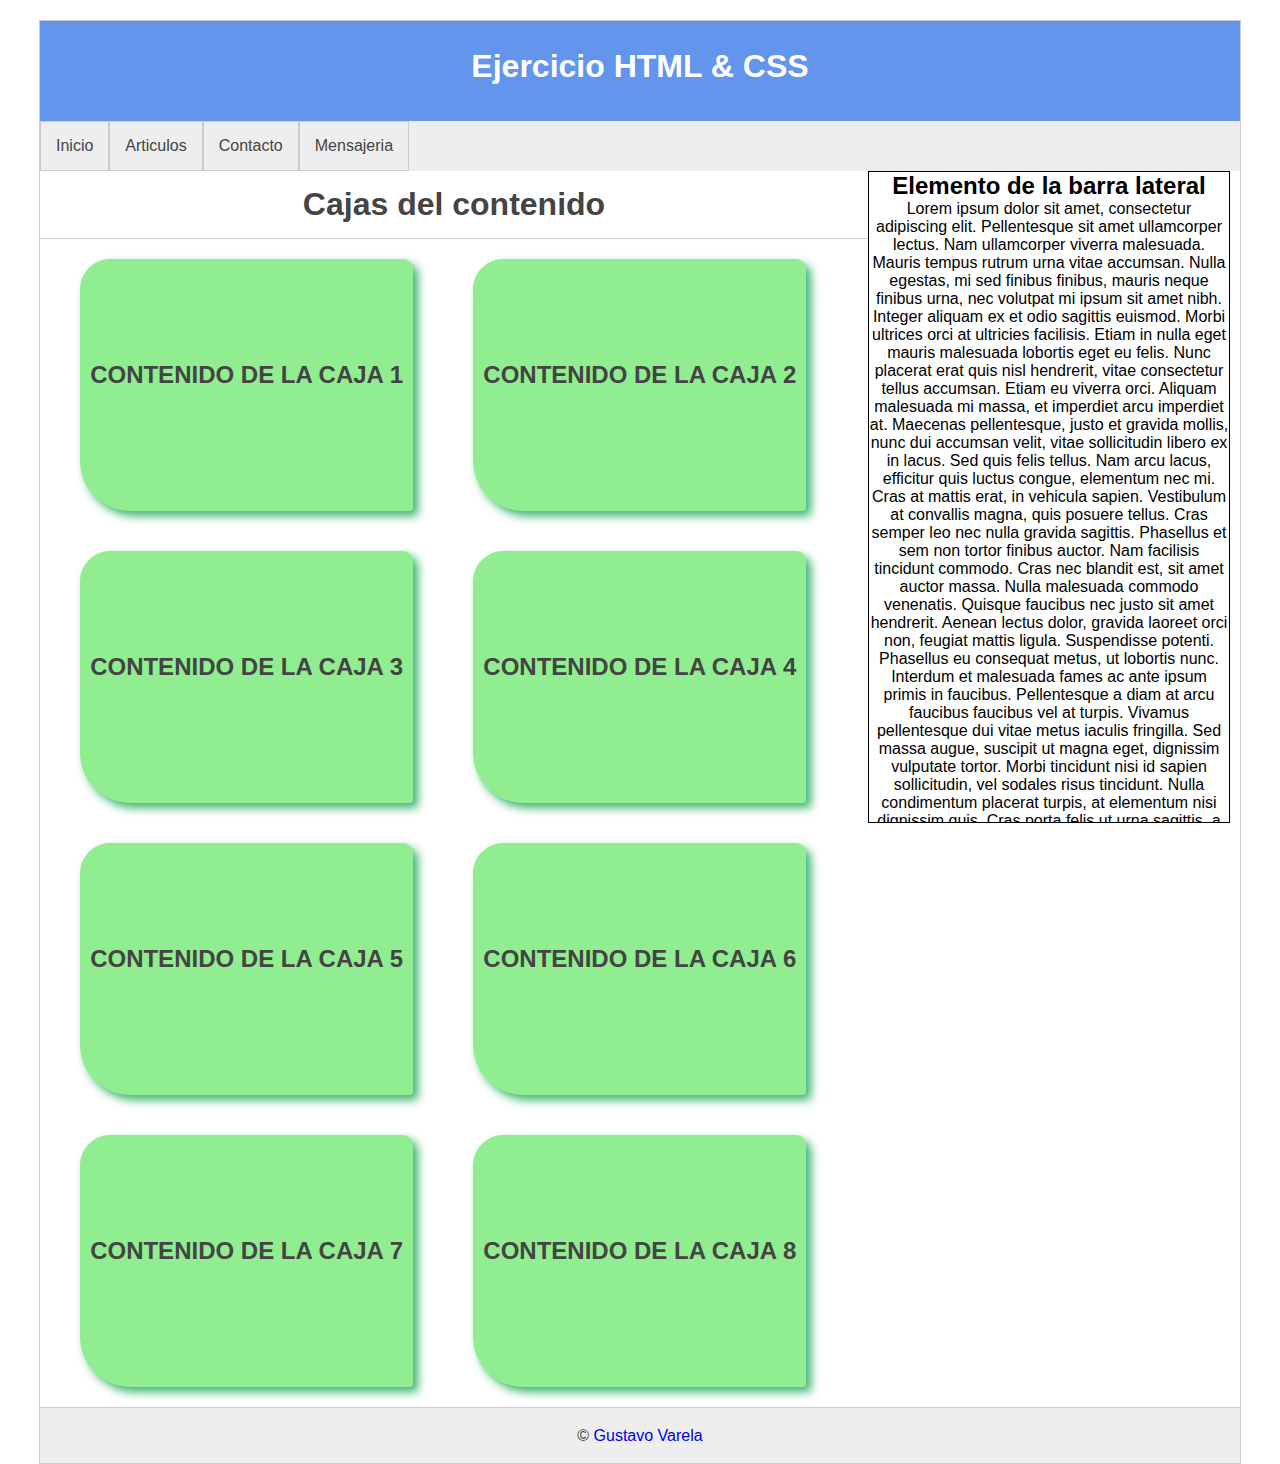
<file: aprendiendo-css/05-ejercicios/index.html>
<!DOCTYPE html>
<html lang="es">

<head>
    <meta charset="utf-8">
    <title>Ejercicio HTML & CSS</title>
    <link rel="stylesheet" type="text/css" href="styles.css">
</head>

<body>

    <div id="general">
        <header id="header">
            <h1>Ejercicio HTML & CSS</h1>
        </header>
        <nav id="menu">
            <ul>
                <li><a href="#">Inicio</a></li>
                <li><a href="#">Articulos</a></li>
                <li><a href="#">Contacto</a></li>
                <li><a href="#">Mensajeria</a></li>
            </ul>
            <div class="clearfix"></div>
        </nav>
        <section id="contenido">
            <h1>Cajas del contenido</h1>
            <div class="caja">
                <h2>Contenido de la caja 1</h2>
            </div>
            <div class="caja">
                <h2>Contenido de la caja 2</h2>
            </div>
            <div class="caja">
                <h2>Contenido de la caja 3</h2>
            </div>
            <div class="caja">
                <h2>Contenido de la caja 4</h2>
            </div>
            <div class="caja">
                <h2>Contenido de la caja 5</h2>
            </div>
            <div class="caja">
                <h2>Contenido de la caja 6</h2>
            </div>
            <div class="caja">
                <h2>Contenido de la caja 7</h2>
            </div>
            <div class="caja">
                <h2>Contenido de la caja 8</h2>
            </div>
        </section>

        <aside id="lateral">
            <div class="caja">
                <h2>Elemento de la barra lateral</h2>

                <p>
                    Lorem ipsum dolor sit amet, consectetur adipiscing elit. Pellentesque sit amet ullamcorper lectus.
                    Nam ullamcorper viverra malesuada. Mauris tempus rutrum urna vitae accumsan. Nulla egestas, mi sed
                    finibus finibus, mauris neque finibus urna, nec volutpat mi ipsum sit amet nibh. Integer aliquam ex
                    et odio sagittis euismod. Morbi ultrices orci at ultricies facilisis. Etiam in nulla eget mauris
                    malesuada lobortis eget eu felis. Nunc placerat erat quis nisl hendrerit, vitae consectetur tellus
                    accumsan. Etiam eu viverra orci. Aliquam malesuada mi massa, et imperdiet arcu imperdiet at.
                    Maecenas pellentesque, justo et gravida mollis, nunc dui accumsan velit, vitae sollicitudin libero
                    ex in lacus. Sed quis felis tellus. Nam arcu lacus, efficitur quis luctus congue, elementum nec mi.

                    Cras at mattis erat, in vehicula sapien. Vestibulum at convallis magna, quis posuere tellus. Cras
                    semper leo nec nulla gravida sagittis. Phasellus et sem non tortor finibus auctor. Nam facilisis
                    tincidunt commodo. Cras nec blandit est, sit amet auctor massa. Nulla malesuada commodo venenatis.
                    Quisque faucibus nec justo sit amet hendrerit. Aenean lectus dolor, gravida laoreet orci non,
                    feugiat mattis ligula. Suspendisse potenti. Phasellus eu consequat metus, ut lobortis nunc. Interdum
                    et malesuada fames ac ante ipsum primis in faucibus. Pellentesque a diam at arcu faucibus faucibus
                    vel at turpis.

                    Vivamus pellentesque dui vitae metus iaculis fringilla. Sed massa augue, suscipit ut magna eget,
                    dignissim vulputate tortor. Morbi tincidunt nisi id sapien sollicitudin, vel sodales risus
                    tincidunt. Nulla condimentum placerat turpis, at elementum nisi dignissim quis. Cras porta felis ut
                    urna sagittis, a sagittis tellus iaculis. Phasellus ultricies ipsum vitae nisi aliquam, id ultricies
                    ipsum scelerisque. Etiam scelerisque urna quis nisl condimentum, ut efficitur sapien aliquam.
                    Aliquam ut fringilla mauris, eu pellentesque dolor. Aenean cursus in est porttitor porta. Sed tempus
                    magna quis tellus scelerisque luctus. Vivamus pellentesque lobortis viverra. Sed consectetur lorem
                    ut pharetra pretium. Vivamus ut iaculis augue. Suspendisse rhoncus massa et faucibus interdum.
                </p>
            </div>
        </aside>

        <div class="clearfix"></div>

        <footer id="footer">
            &copy; <a href="https://www.linkedin.com/in/gustavo-varela/">Gustavo Varela</a>
        </footer>
    </div>

</body>

</html>
</file>
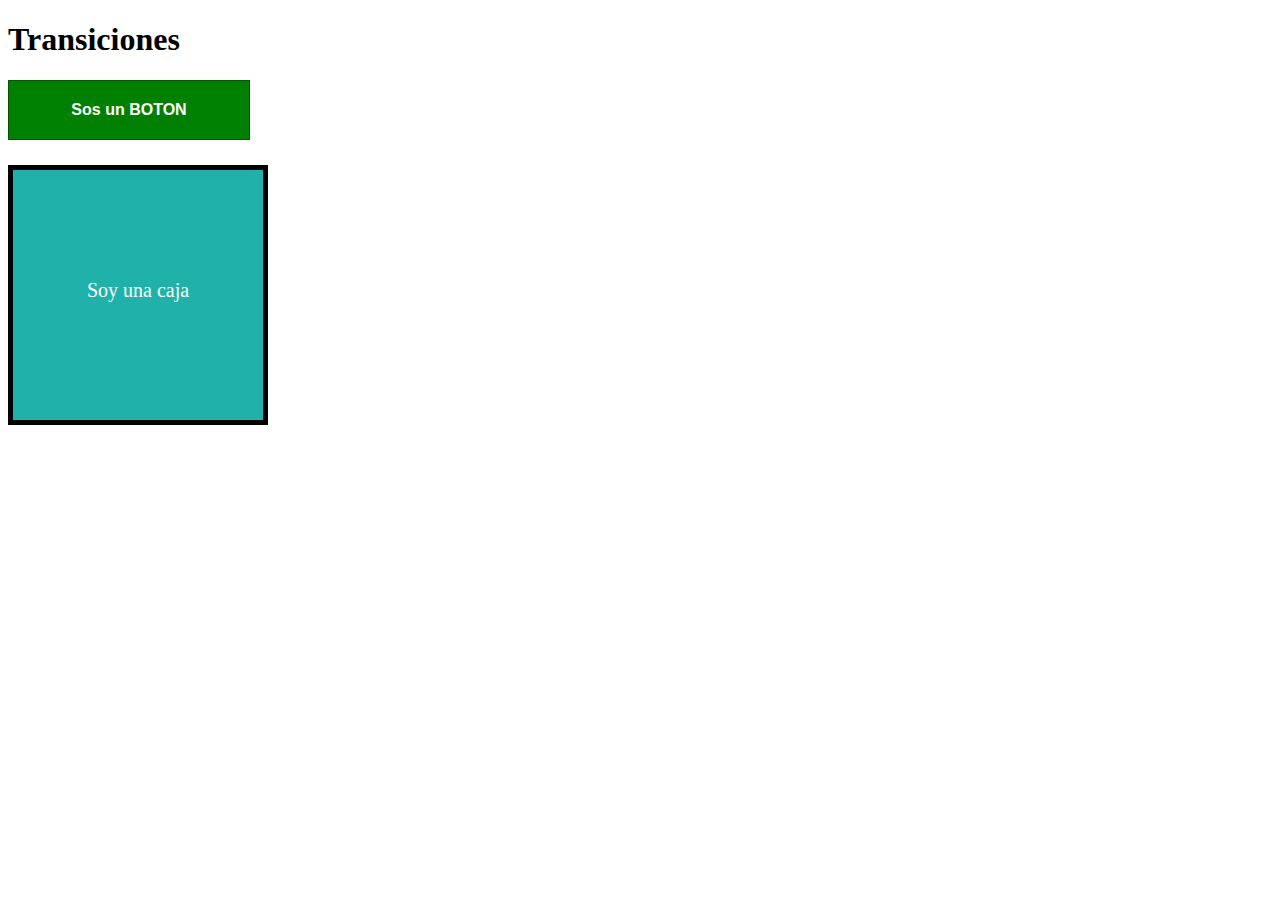
<file: aprendiendo-css/07-transiciones/index.html>
<!DOCTYPE html>
<html lang="es">
    <head>
        <meta charset="utf-8">
        <title>Transiciones</title>
        <link rel="stylesheet" type="text/css" href="style.css">
    </head>
    <body>
        <h1>Transiciones</h1>
        <a href="#" id="boton">Sos un BOTON</a>
        <div id="caja">
            <p>Soy una caja</p>
        </div>
    </body>
</html>
</file>
<file: aprendiendo-responsive/styles.css>
*{
    margin: 0px;
    padding: 0px;
}

.clearfix{
    float: none;
    clear: both;
}

#container{
    width: 70%;
    background-color: brown;
    margin: 0px auto;
    font-family: Cambria, Cochin, Georgia, Times, 'Times New Roman', serif;
    margin-top: 40px;
    margin-bottom: 40px;
}

header{
    width: 100%;
    height: 150px;
    line-height: 150px;
    background: lightblue;
    color: #333333;
    text-align: center;
}

aside{
    width: 25%;
    min-height: 700px;
    float: left;
    background: #ccc;
    text-align: center;
    line-height: 700px;
}

#article{
    width: 75%;
    min-height: 700px;
    float: left;
    background-color: lemonchiffon;
}

#article article{
    width: 25%;
    height: 150px;
    background-color: green;
    color: white;
    line-height: 150px;
    text-align: center;
    border: 2px solid white;
    float: left;
    margin: 15px;
}

/*RESPONSIVE*/
/*Desde el ancho de 0px hasta el ancho de 831px de pantalla*/
@media (max-width: 831px){
    /*Se ejecutaran estos estilos*/
    #article article{
        width: 40%;
        background: red;
    }

} 

@media (max-width: 647px){
    #container{
        overflow: hidden;
    }

    aside{
        float: none;
        min-height: auto;
        line-height: 20px;
        width: 92%;
        padding: 21px;
    }

    #article{
        width: 100%;
    }

    #article article{
        width: 90%;
        background-color: blue;
    }
}

@media (max-width: 517px){
    body{
        background-color: salmon;
    }
    h1{
        font-size: 30px;
        text-align: center;
    }
}

@media (max-width: 489px){
    h1{
        font-size: 28px;
    }
}

@media (max-width: 360px){
    h1{
        font-size: 21px;
    }
}

@media (max-width : 315px){
    h1{
        line-height: 80px;
        font-size: 20px;
        text-align: center;
    }
}
</file>
<file: maquetacion-1/css/styles.css>
/*FUENTES*/
@font-face{
    font-family: "nevis";
    src: url("../css/fonts/nevis.eot");
    src: url("../css/fonts/nevis.eot?#iefix") format('embedded-opentype'),
         url("../css/fonts/nevis.woff") format('woff'),
         url("../css/fonts/nevis.ttf") format('truetype'),
         url("../css/fonts/nevis.svg") format('svg');
    font-weight: normal;
    font-style: normal;
}

@font-face{
    font-family: "fjalla";
    src: url("../css/fonts/FjallaOne-Regular.ttf") format(truetype);
    font-weight: normal;
    font-style: normal;
}

@font-face{
    font-family: "icons";
    src: url("../css/fonts/websymbols-regular-webfont.svg#WebSymbolsRegular") format('svg'),
         url("../css/fonts/websymbols-regular-webfont.eot");
    src: url("../css/fonts/websymbols-regular-webfont.eot?#iefix") format('embedded-opentype'),
         url("../css/fonts/websymbols-regular-webfont.woff") format('woff'),
         url("../css/fonts/websymbols-regular-webfont.ttf") format('truetype');
    font-weight: normal;
    font-style: normal;
}
/*ESTILOS GENERALES*/
*{
    padding: 0px;
    margin: 0px;
}

body{
    background-image: url(../img/paven.png);
}

a{
    color: #529125;
    text-decoration: none;
}

a:visited{
    color: #529125;
}

a:hover{
    color: #285616;
}

.red{
    color: #9b2422 !important ;
}

.blue{
    color: #0c73f2 !important;
}

.orange{
    color: orange;
}

.icon{
    font-family: "icons";
    float: left;
    margin-right: 5px;
    margin-top: -2px;
}

.clearfix{
    float: none;
    clear: both;
}

/*FORMULARIOS*/
input[type="text"],
input[type="email"],
input[type="password"],
select{
    border: 1px solid #c9c9c9;
    border-radius: 5px;
    box-shadow: 2px 2px 2px #ccc;
    background: white;
    padding: 1px;
    padding-top: 2px;
    padding-bottom: 2px;
    color: black;
    transition: all 300ms;
}

input[type="text"]:focus,
input[type="email"]:focus,
input[type="password"]:focus,
select:focus{
    border: 1px solid #71B053;
    color: black;
}

input[type="button"],
input[type="submit"],
input[type="reset"],
button{
    display: block;
    border-radius: 2px;
    width: 60px;
    padding: 3px;
    background-color: #71B053;
    color: white;
    border: 1px solid rgb(75, 109, 59);
    cursor: pointer;
}

input[type="button"]:hover,
input[type="submit"]:hover,
input[type="reset"]:hover,
button:hover{
    box-shadow: 0px 0px 6px gray;
}

input[type="button"]:active,
input[type="submit"]:active,
input[type="reset"]:active,
button:active{
    box-shadow: 0px 0px 3px gray inset;
    text-shadow: 0px 0px 1px #ccc;
    
}

/*CABECERA*/
#header{
    min-width: 1024px;
    width: 100%;
    height: 250px;
    margin: 0px auto;
}

#header a{
    text-decoration: none;
}

#header #logotipo{
    width: 170px;
    margin: 0px auto;
    padding-top: 20px;
}

#header #logotipo img{
    text-align: center;
    margin: 0px auto;
    width: 140px;
} 

#header h1{
    text-align: center;
    font-size: 40px;
    font-family: "nevis";
    text-transform: uppercase;
    letter-spacing: 4px;
    margin-top: 10px;
    text-shadow: 0px 2px 1px #333333;
    transition: all 300ms;
}

#header h1:hover{
    text-shadow: 0px 2px 1px #333333, 0px 0px 4px #71B053;
}

#header h1 a{
    color: #71B053;
}

/*BARRA DE NAVEGACION*/

#nav{
    width: 100%;
    height: 40px;
    background-color: #333333;
    color: white;
    font-family: sans-serif, Arial, Helvetica, sans-serif;
    font-size: 14px;
    box-shadow: 0px 0px 2px gray; 
}

#nav ul{
    list-style: none;
    text-decoration: none;
    margin: 0px auto;
    width: 938px;
}

#nav > ul > li{
    line-height: 40px;
    float: left;
    border-right: 1px solid gray;
    transition: all 300ms;
}

#nav > ul > li a{
    display: block;
    padding-left: 20px;
    padding-right: 20px;
    color: white;
    text-decoration: none;
}

#nav > ul > li > a:first-child{
    border-left: 1px solid gray;
}

#nav > ul > li:hover{
    background-color: #71B053;
    box-shadow: 0px 0px 4px green inset;
}

/*MENU DESPLEGABLE*/

#nav > ul > li > ul{
    display: none;
    position: absolute;
    width: 160px;
    box-shadow: 0px 2px 2px gray;
    z-index: 1;
}

#nav > ul > li:hover > ul{
    display: block;
}

#nav > ul > li:hover > ul > li{
    background-color: #f2f1f0;
    border-bottom: 1px solid #d6d6d6;
    padding: 8px;
    line-height: 25px;
    font-size: 13px;
    transition: all 500ms;
}

#nav > ul > li:hover > ul > li a{
    color: #666666;
   
}

#nav > ul > li:hover > ul > li:hover{
    box-shadow: 0px 0px 6px #71B053 inset;
    background: #d6d6d6;
}

/*CONTENIDO*/
#content{
    width: 1250px;
    min-height: 1100px;
    margin: 0px auto;
}

/*BARRA LATERAL*/
#aside, #frase{
    width: 200px;
    float: left;
    margin: 30px;
    background-color: white;
    border: 1px solid #ccc;
    box-shadow: 0px 2px 2px #ccc;
    font-family: sans-serif, Arial, Helvetica;
}

#frase{
    width: 180px;
    padding: 10px;
    font-size: 14px;
    font-family: Arial, Helvetica, sans-serif;
}

#aside .widget{
    display: block;
    width: 180px;
    margin: 5px auto;
    padding: 8px;
    padding-left: 10px;
    padding-right: 10px;
    font-size: 14px;
    border-bottom: 1px dashed #333;
}

#aside .widget:last-child{
    margin-bottom: 20px;
}

#aside h3{
    display: block;
    color: #333333;
    width: 100%;
    margin-bottom: 13px;
    text-align: center;
    padding-top: 2px;
    padding-bottom: 2px;
    background: #f2f3f2;
    border-bottom: 1px solid #ccc;
    border-left: none;
    border-right: none;
}

#aside li{
    margin-top: 8px;
    margin-bottom: 5px;
    margin-left: 20px;
    list-style: square;
}

#aside div label,
#aside div input[type="text"],
#aside div input[type="email"],
#aside div input[type="password"],
#aside div a{
    display: block;
    width: 95%;
    margin-top: 2px;
    margin-bottom: 2px;
}

#aside div input[type="button"],
#aside div input[type="submit"],
#aside div button{
    margin-top: 8px;
    margin-bottom: 10px;
}

#aside input,
#aside label{
    margin: 0px auto;
    text-align: center;
}

/*SECCIONES*/
#sections{
    float: right;
    width: 75%;
    font-family: Arial, Helvetica, sans-serif;
    margin-right: 20px;
}

#sections .titulo{
    font-family: "fjalla";
    font-size: 24px;
    font-weight: normal;
    letter-spacing: 1px;
    text-align: center;
    margin-top: -20px;
    padding-top: 20px;
    padding-bottom: 10px;
    border-bottom: 1px solid #ccc;  
}

#sections section{
    margin-top: 40px;
    background-color: white;
    padding: 20px;
    border: 1px solid #ccc;
    box-shadow: 0px 0px 4px #c9c9c9;
    color: #333333;
    font-size: 16px;
    overflow: hidden;
}

#sections .article{
    margin: 10px;
    margin-top: 20px;
    margin-bottom: 20px;
}

#sections li{
    margin-top: 8px;
    margin-bottom: 5px;
    list-style: square;
}

#sections .stickerOne,
#sections .stickerTwo{
    position: absolute;
    margin-top: -38px;
    z-index: 0;
}

#sections .stickerTwo{
    margin-left: 860px;
}

#history{
    float: right;
    margin-top: -20px;
    margin-right: 20px;
    font-family: sans-serif, Helvetica, Arial;
}

/*PIE DE PAGINA*/
#footer{
    width: 100%;
    margin: 0px auto;
    text-align: center;
    margin-top: 40px;
    background-color: #333333;
    padding-top: 10px;
    padding-bottom: 10px;
    color: white;
    font-family: sans-serif;
    font-size: 14px;
    box-shadow: 0px 0px 2px  gray;

}
</file>
<file: maquetacion-2/css/styles.css>
/*FUENTES*/
@font-face{
    font-family: "TrebuchetMS";
    src: url(fonts/TrebuchetMS.ttf);
    font-weight: normal;
    font-style: normal;
}

@font-face{
    font-family: "BebasNeue";
    src: url(fonts/BebasNeue.otf);
    font-weight: normal;
    font-style: normal;
}

@font-face{
    font-family: "WebSymbolsRegular";
    src: url(fonts/websymbols-regular-webfont.eot);
    src: url(fonts/websymbols-regular-webfont.eot?#iefix) format('embedded-opentype'),
         url(fonts/websymbols-regular-webfont.woff) format('woff'),
         url(fonts/websymbols-regular-webfont.ttf) format('trueType'),
         url(fonts/websymbols-regular-webfont.svg#WebSymbolsRegular) format('svg');
    font-weight: normal;
    font-style: normal;   
}

/*GENERALES*/
*{
    margin: 0px;
    padding: 0px;
}

body{
    background: url(../css/img/pattern.png);
}


.wrap{
    width: 1190px;
    margin: 0px auto;
}

.gear, .icon{
    font-family: "WebSymbolsRegular";
}

.clearfix{
    float: none;
    clear: both;
}

/*CABECERA*/
#header{
    width: 100%;
    height: 70px;
    background-color: #000;
    font-family: "BebasNeue";
    color: white;
}

#logo{
    float: left;
    width: 200px;
    height: 53px;
    background-color: #37bcf9;
    margin-top: 8px;
    margin-left: 16px;
    text-align: center;
    letter-spacing: 1px;
    cursor: pointer;
    overflow: hidden;
    transition: all 500ms;
}

#logo:hover{
    border-radius: 2px;
    color: #37bcf9;
    background-color: black;
}

#logo:hover .gear{
    animation: fromBellow 500ms linear;
}

@keyframes fromBellow{
    0%{
        transform: translateY(0%);
    }

    50%{
        transform: translateY(200%);
    }

    100%{
        transform: translateY(0%);
    }
}


#logo .gear{
    display: block;
    float: left;
    font-size: 30px;
    margin-top: 8px;
    margin-left: 26px;
    animation-name: rotate-gear;
    animation-duration: 2s;
    animation-iteration-count: infinite;
    animation-timing-function: linear;
}

@keyframes rotate-gear{
    from{
        transform: rotateZ(0deg);
    }

    to{
        transform: rotateZ(360deg);
    }
}

#logo h3{
    display: block;
    float: right;
    font-size: 40px;
    margin-top: 5px;
    margin-right: 65px;
    transition: all 300ms;
}

#logo:hover h3{
    animation: fromRight 300ms linear;
}

@keyframes fromRight{
    from{
        transform: translateX(200%)
    }

    to{
        transform: translateX(0%);
    }
}

#menu{
    float: right;
    height: 70px;
    background: transparent;
    
}

#menu ul li{
    font-size: 24px;
    display: inline-block;
    margin: 0px 16px 0px 20px;
    letter-spacing: 1px;
    line-height: 70px;
}

#menu ul li a{
    display: block;
    color: white;
    text-decoration: none;
    transition: all 200ms;
}

#menu ul li a:hover{
    color: #37bcf9;
    transform: scale(1.2, 1.2);
}

/*BANNER*/
#banner{
    width: 95.5%;
    height: 100px;
    border: 10px solid white;
    box-shadow: 0px 0px 2px gray;
    background: url(../css/img/bakbaner.png);
    background-position: -263px -709px;
    margin: 20px auto;
    animation: backBanner 15s linear;
    overflow: hidden;
}

@keyframes backBanner{
    0%{
        background-position: 0px 0px;
    }
    100%{
        background-position: -263px -709px;
    }
}


#banner h1{
    display: block;
    width: 602px;
    font-family: "BebasNeue";
    color: white;
    font-size: 45px;
    font-weight: normal;
    letter-spacing: 2px;
    margin: 27px auto;
    text-shadow: 2px 2px 1px black;
    animation: text 10s linear;
}

@keyframes text{
    0%{
        transform: translateX(-600%) scale(5,5);
        opacity: 1;
    }

    50%{
        transform: translateX(600%) scale(5,5);
        opacity: 1;
    }

    75%{
        transform: translateX(-600%) scale(5,5);
        text-shadow: none;
        color: transparent;
        opacity: 0;
    }

    100%{
        transform: translateX(0%) scale(1,1);
        text-shadow: 2px 2px 1px black;
        color: white;
        opacity: 1;
    }
}

/*TARJETAS*/
.card{
    float: left;
    width: 200px;
    height: 310px;
    border: 1px solid #ccc;
    box-shadow: 1px 1px 2px #ddd;
    background: white;
    overflow: hidden;
    margin: 18px;
    margin-top: 40px;
    cursor: pointer;
    transition: all 300ms;
}

.card:hover{
    background: black;
}

.card:last-child{
    margin-right: 0px;
}

.card .icon{
    display: block;
    width: 100%;
    height: 130px;
    font-size: 50px;
    line-height: 110px;
    text-align: center;
    margin: 0px auto;
    transition: all 300ms;
}

.card:hover .icon{
    font-size: 70px;
    color: #37bcf9;
    animation: showIcon 300ms linear;
}

@keyframes showIcon{
    from{
        transform: translateY(-200%);
    }

    to{
        transform: translateY(0%);
    }
}

.card .category{
    width: 100%;
    height: 50px;
    font-family: "TrebuchetMS";
    font-size: 21px;
    font-weight: bold;
    text-align: center;
    color: #00539d;
    transition: all 300ms;
}

.card:hover .category{
    color: white;
    animation: showCategory 400ms linear;
}

@keyframes showCategory{
    from{
        transform: translateY(-300%);
        color: black;
    }

    to{
        transform: translateY(0%);
        color: white;
    }
}

.card .description{
    text-align: center;
    color: #0269c4;
    font-family: "TrebuchetMS";
    font-size: 15px;
    transition: all 300ms;
}

.card:hover .description{
    color: white;
    animation: showDescription 400ms linear;
}

@keyframes showDescription{
    from{
        transform: translateX(-300%);
        color: black;
    }

    to{
        transform: translateX(0%);
        color: white;
    }
}

/*BARRA LATERAL*/

#lateral{
    width: 300px;
    min-height: 1200px;
    font-family: "TrebuchetMS";
    float: right;
    margin: 20px;
}

aside h3{
    display: block;
    width: auto;
    height: 45px;
    line-height: 45px;
    background: url(../css/img/pxgray.png), white;
    box-shadow: 0px 1px 0px #393d3f, 1px 2px 0px #393d3f, 2px 3px 0px #393d3f, 3px 4px 0px #393d3f;
    font-size: 30px;
    font-family: "BebasNeue";
    font-weight: normal;
    letter-spacing: 2px;
    padding-left: 15px;
    margin-top: 15px;
    margin-bottom: 15px;
}

#lateral h3:first-child{
    margin-top: 0px;
}

#search{
    width: 90%;
    height: 30px;
    margin: 10px auto;
    background-color: white;
    border-radius: 5px;
    border: 1px solid #ccc;
    box-shadow: 1px 1px 4px #ccc inset;
}

#lateral input[type="text"]{
    width: 85%;
    height: 30px;
    border: none;
    padding-left: 5px;
    border-radius: 5px;
    background-color: transparent;
    color: #ccc;
    transition: all 300ms;
}

#lateral input[type="text"]:focus{
   color: #555555;
}

#lateral input[type="button"],
#lateral input[type="submit"]{
    height: 30px;
    cursor: pointer;
    font-size: 16px;
    background-color: transparent;
    border: none;
    border-left: 1px solid #ccc;
    color: #555;
    padding-left: 6px;
}

.aside-box{
    width: 85%;
    height: 240px;
    margin: 0px auto;
    margin-top: 20px;
    padding-top: 2px;
    background: white;
    box-shadow: 0px 0px 1px rgba(0, 0, 0, 0.3), 0px 3px 7px rgba(0, 0, 0, 0.3), 0px 1px white inset, 0px -3px 2px rgba(0, 0, 0, 0.3) inset;
}

#login input[type="email"],
#login input[type="password"]{
    display: block;
    margin: 0px auto;
    margin-top: 20px;
    padding-left: 30px;
    width: 82%;
    height: 30px;
    border: 1px solid #ccc;
    box-shadow: 1px 1px 1px #ccc inset;
    border-radius: 5px;
    color: gray;
}

#login input[type="email"]:focus,
#login input[type="password"]:focus{
    color: #555555;
    box-shadow: 1px 1px 1px grey inset;
}

#login #user,
#login #password{
    display: block;
    text-align: center;
    position: absolute;
    margin-left: 15px;
    margin-top: 6px;
    height: 30px;
    
}

#login #password{
    margin-left: 18px;
    margin-top: 25px;
    font-size: 20px;
}

#login input[type="button"],
#login input[type="submit"],
#login input[type="reset"],
#login button{
    text-align: center;
    width: 100px;
    height: 35px;
    margin-top: 20px;
    color: white;
    background: linear-gradient(to bottom, #3eb8e5 0%, #2ca0ca 100%);
    border: 1px solid #156785;
    border-radius: 0px;
    cursor: pointer;
    font-size: 15px;
    font-family: "TrebuchetMS";
    font-weight: lighter;
    margin-left: 17px;
    margin-bottom: 2px;
    transition: all 333ms;
}

#login input[type="button"]:hover,
#login input[type="submit"]:hover,
#login input[type="reset"]:hover,
#login button:hover{
    box-shadow: 0px 0px 3px rgb(70, 69, 69);
}

#login a{
    display: block;
    font-size: 14px;
    text-decoration: none;
    margin-left: 18px;
    margin-top: 10px;
    color: #555555
}
#login a:hover{
    text-decoration: underline;
    color: #2f78bc;
}

#social{
    height: 170px;
}

#social a{
    display: block;
    color: #000;
    text-decoration: none;
    font-size: 30px;
    margin-left: 20px;
    margin-top: 10;
    margin-bottom: 20px;

}

#social .overlay{
    display: block;
    height: 20px;
    font-family: Arial, Helvetica, sans-serif;
    font-weight: bold;
    letter-spacing: 1px;
    text-shadow: 0px 0px 1px #ccc;
    border: 3px solid white;
    box-shadow: 0px 0px 4px #ccc;
    background: #f4f7fe;
    position: absolute;
    padding: 5px;
    margin-left: 70px;
    margin-top: -52px;
    cursor: pointer;
    transform: translateX(-80%);
    opacity: 0;
    transition: all 400ms;
}

#social div:hover .overlay{
    opacity: 1;
    transform: translateX(0%);
}

/*ARTICULOS*/
#article{
    width: 850px;
    float: left;
}

#article h2{
    display: block;
    width: 96%;
    height: 75px;
    line-height: 75px;
    text-align: center;
    font-family: "BebasNeue";
    font-size: 40px;
    font-weight: normal;
    letter-spacing: 2px;
    background: url(../css/img/pxgray.png), white;
    box-shadow: 0px 1px 0px #393d3f, 1px 2px 0px #393d3f, 2px 3px 0px #393d3f, 3px 4px 0px #393d3f;
    margin: 0px auto;
    margin-top: 20px;
    margin-bottom: 15px;
}

#article article{
    width: 94%;
    height: auto;
    border: 1px solid #ccc;
    margin: 40px auto;
    padding: 10px;
    font-family: "TrebuchetMS";
    background: white;
    color: black;
    box-shadow: 1px 1px 2px #ddd;
}

#article article h4{
    display: block;
    font-size: 23px;
    margin: 3px;
}

#article article h4 a{
    text-decoration: none;
    color: #00538c;
}

#article article h4 a:hover{
    text-decoration: underline;
}

#article .data{
    float: right;
    background: #393d3f;
    color: white;
    height: 30px;
    line-height: 30px;
    margin: -10px;
    padding: 4px;
    font-size: 13px;
    border-radius: 0px 0px 0px 5px;
}

#article .data span{
    margin: 6px;
}

#article article p{
    margin-top: 10px;
    margin-bottom: 10px;
    font-size: 15px;
}

#blog{
    height: 100px;
    margin-top: 60px;
    line-height: 100px;
    text-align: center;
    transition: all 550ms;
}

#blog a{
    display: block;
    font-family: "BebasNeue";
    font-size: 40px;
    letter-spacing: 3px;
    text-decoration: none;
    color: #00538c;
    transition: all 550ms;
}

#blog:hover{
    background-color: black;
    border: 10px solid #37bcf9;
    border-radius: 240px;
    box-shadow: 0px 0px 10px gray;
    animation: blink 10s infinite linear;
}

@keyframes blink{
    0%{
        border: 10px solid #37bcf9;
    }

    25%{
        border: 10px solid #03914f;
    }

    50%{
        border: 10px solid #a7cc04;
    }

    75%{
        border: 10px solid #7deedf;
    }

    100%{
        border: 10px solid #37bcf9;
    }
}

#blog:hover a{
    color: white;
    text-shadow: 1px 1px 1px black, 1px 2px 1px black, 1px 3px 1px black, 1px 4px 1px black, 1px 5px 1px black, 1px 6px 1px black;
}

#footer{
    width: 100%;
    height: 470px;
    background: black;
    color: white;
    overflow: hidden;
}

#footer .wrap > div{
    float: left;
    width: 315px;
    height: 370px;
    margin: 40px;
    text-align: center;
    color: white;
    font-family: "TrebuchetMS";
}

#footer a{
    text-decoration: none;
    color: #37bcf9;
    transition: all 300ms;
}

#footer h5{
    display: block;
    background: url(img/pxgray.png), white;
    height: 50px;
    letter-spacing: 2px;
    text-align: center;
    font-family: "BebasNeue";
    font-size: 40px;
    line-height: 55px;
    color: black;
    border-radius: 5px;   
    margin-bottom: 15px;  
}

#footer ul{
    text-align: left;
    margin: 20px;
    font-size: 25px;
}

#footer ul li{
    margin-top: 10px;
    padding: 5px;
    border-bottom: 1px solid #ccc;
}

#footer ul li a{
    display: block;
    height: 40px;
    transition: all 300ms;
}

#footer ul li:hover a{
    padding-left: 40px;
    width: 100%;
}

#footer iframe{
    width: 100%;
    height: 300px;
    margin-top: 10px;
    border-radius: 5px;
    border: 5px solid white;
    box-shadow: 0px 0px 5px gray;
}

#footer img{
    margin-bottom: 15px;
}

#footer #browsers img{
    width: 45px;
}
</file>
<file: maquetacion-2/css/responsive.css>
@media (max-width:1190px){
    .wrap{
        width: 90%;
    }

    #banner h1{
        font-size: 35px;
        text-align: center;
        margin: 33px auto;
        width: 100%;
    }

    .card{
        width: 17%;
        margin: 1.45%;
    }

    #article{
        width: 65%;
    }

    #footer .wrap > div{
        width: 25%;
    }

    #footer #browsers img{
        width: 14%;
    }
}

@media (max-width: 1080px){
    .card .category{
        font-size: 17px;
    }

    .card .description{
        font-size: 13px;
    }

    #article{
        width: 61%;
    }
}

@media (max-width: 1067px){
    #footer .wrap > div{
        width: 23%;
    }

}

@media (max-width: 969px){
    #article{
        width: 59%;
    }

    #footer .wrap > div{
        width: 26%;
        margin: 20px;
    }

    #footer h5{
        font-size: 22px;
    }

}

@media (max-width: 925px){


    #article{
        width: 65%;
    }

    #lateral{
        width: 25%;
    }

    #lateral input[type="text"]{
        width: 78%;
    }

    .aside-box{
        width: 95%;
        min-height: 14px;
        height: auto;
        padding-bottom: 10px;
    }

    #login a{
        margin-top: 10px;
        margin-bottom: 10px;
    }

    #login input[type="email"], 
    #login input[type="password"]{
        width: 65%;
    }

    #login #user, #login
    #password{
        margin-left: 24px;
    }

    #login input[type="button"], 
    #login input[type="submit"],
    #login input[type="reset"], 
    #login button{
        margin-bottom: 0px;
    }

    #login input[type="reset"]{
        display: none;
    }
}

@media (max-width: 899px){
    #lateral h3{
        font-size: 20px;
    }
}

@media (max-width: 799px){
    .card .description{
        display: none;
    }

    .card{
        height: auto;
    }

    .card .category{
        font-size: 15px;
        margin-top: -23px;
    }

    #footer img{
        margin-bottom: 15px;
        max-width: 100%;
    }

}
    @media (max-width: 724px){
        #header{
            width: 100%;
            height: 120px;
            padding-top: 10px;
        }

        #logo{
            float: none;
            margin: 0px auto;
        }

        #menu{
            clear: both;
            float: none;
            width: 440px;
            margin: 0px auto;
        }

        #lateral input[type="text"] {
            width: 70%;
        }
}

@media (max-width: 660px){
    #lateral{
        float: none;
        width: 100%;
        margin: 0px auto;
        min-height: auto;
        margin-top: 20px;
    }    

    #lateral input[type="text"]{
        width: 93%;
    }

    #login input[type="email"],
     #login input[type="password"] {
        width: 90%;
    }

    #artcile{
        float: none;
        width: 100%;
        margin: 0px auto;
        min-height: auto;
    }

    #footer{
        height: auto;
        padding-bottom: 40px;
    }

    #footer .wrap > div{
        width: 100%;
        margin: 0px auto;
        margin-top: 20px;
    }

    #footer h5{
        font-size: 25px;
    }
}

@media (max-width: 563px){
    #banner{
        font-size: 85px;
    }

    #banner h1{
        font-size: 25px;
    }

    .card {
        width: 16%;
        margin: 1.45%;
    }

    .card .icon{
        font-size: 35px;
    }

    .card:hover .icon {
        font-size: 35px;
    }

    .card .category{
        font-size: 13px;
    }

    #lateral input[type="text"] {
        width: 91%;
    }
    
    #article article {
        width: 100%;
    }
}

@media (max-width: 485px){
    #article h2{
        font-size: 27px;
    }

    #article article {
        width: 100%;
    }
}
</file>
<file: aprendiendo-css/01-Selectores/styles.css>
/*
######## Selectores ########
*/

/* Selector Uiversal*/
*{
    font-family: Verdana, Geneva, Tahoma, sans-serif;
}

/*Selector de etiqueta*/
h1{
    background: green;
    color: white;
    padding: 10px;
}

a{
    font-size: 18px;
    color: brown;
    text-decoration: none;
}

footer a{
    color: green;
}

/*Selector de id*/
#descripcion{
    border: 5px solid black;
    padding: 15px;
}

#titulo{
    background: green;
    border: 2px dashed white;
}

/*Selector de clase*/
.parrafo{
    font-style: italic;
    /*text-decoration: underline;*/
    font-weight: bold;
    padding: 10px;
}

.parrafo1{
    background: green;
    color: white;
    
}

.parrafo3{
    background: orange;
    color: black;
    
}

/*Selector de atributo*/

#usuario form{
    border: 5px solid blue;
    margin-top: 15px;
    margin-bottom: 15px;
    padding: 20px;
}

#usuario form *{
    display: block;
}

input[type="text"]{
    margin-bottom: 15px;
    padding: 10px;
    width: 300px;
}

input[type="submit"]{
    background: green;
    color: white;
    padding: 15px;
    font-size: 15px;
    border: 1px solid black;
    cursor: pointer;
}

/*Selector hijo*/

#menu > li > a{
    font-size: 18px;
    color: red;
    text-decoration: none;
}

/*Prioridad*/

#saludo h1{
    background: brown;
}
</file>
<file: aprendiendo-css/02-Fuentes/styles.css>
@font-face{
    font-family: CabinFuenteCustom;
    src: url(Fonts/Bree_Serif/BreeSerif-Regular.ttf);
}

h1{
    font-family: Arial, Helvetica, sans-serif;
    font-style: italic;
}

h3{
    font-family: CabinFuenteCustom;
    font-size: 25px;
    font-weight: lighter;
}

p{
    font-family: Impact, Haettenschweiler, 'Arial Narrow Bold', sans-serif;
    font-size: 18px;
    font-weight: bold;
}
</file>
<file: aprendiendo-css/03-Fondos/styles.css>
body{
    background-color: #ccc;
    background-image: url("img/patron2.jpg");
    background-attachment: fixed;
    background-repeat: repeat;
    text-align: justify;
    vertical-align: top;
    text-indent: 15px;

    /*
    word-spacing: 10px;
    letter-spacing: 5px;
    */
}

#caja{
    border: 5px solid black;
    padding: 10px;
    text-align: center;
}
</file>
<file: aprendiendo-css/04-cajas/styles.css>
*{
    margin: 0px;
    padding: 0px;
}

body{
    padding: 40px
}

#cajas{
    max-width: 1035px;
    border: 1px solid black;
}

.caja{
    display: block;
    width: 250px;
    height: 250px;
    background-color: cadetblue;
    border: 10px solid black;
    margin: 15px;
    margin-top: 15px;
    margin-bottom: 40px;
    margin-left: 24px;
    margin-right: 10px;
    padding: 20px;
    padding-bottom: 34px;
    float: left;
}

.caja p{
    font-weight: bold;
    text-align: center;
    font-size: 20px;
    font-family: Arial, Helvetica, sans-serif;
    line-height: 230px;
}

.clearfix{
    float: none;
    clear: both;
}
</file>
<file: aprendiendo-css/05-ejercicios/styles.css>
*{
    margin: 0px;
    padding: 0px;
    text-decoration: none;
    font-family: 'Segoe UI', Tahoma, Geneva, Verdana, sans-serif;
}

#general{
    width: 1200px;
    margin: 0px auto;
    margin-top: 20px;
    border: 1px solid #ccc;
}

#header{
    width: 100%;
    height: 100px;
    background-color: cornflowerblue;
    color: white;
    text-align: center;
    line-height: 90px;

}

.clearfix{
    float: none;
    clear: both;
}

#menu{
    background-color: #eeeeee;
}

#menu ul li{
    display: block;
    float: left;
    border: 1px solid #ccc;
}

#menu ul li a{
    display: block;
    color: #444;
    padding: 15px;
}

#menu ul li:hover{
    background-color: cornflowerblue;
    cursor: pointer;
}

#menu ul li:hover a{
    color: white;
}

#contenido{
    float: left;
    width: 69%;
}

#lateral{
    float: left;
    width: 30%;
    border: 1px solid black;
    min-height: 500px;
    max-height: 650px;
    text-align: center;
    overflow-y: scroll;

}

#contenido > h1{
    text-align: center;
    border-bottom: 1px solid #ccc;
    padding: 15px;
    color: #444;
}

#contenido .caja{
    width: 40%;
    height: 250px;
    background-color: lightgreen;
    border: 1px solid lightgreen;
    color: black;
    float: left;
    margin: 20px;
    margin-left: 40px;
    text-align: center;
    line-height: 230px;
    color: #444;
    text-transform: uppercase;
    box-shadow: 5px 5px 10px mediumseagreen;
    border-radius: 30px 10px 3px 50px;
}

footer{
    width: 100%;
    height: 55px;
    background: #eee;
    text-align: center;
    line-height: 55px;
    color: #444;
    border-top: 1px solid #ccc;
}
</file>
<file: aprendiendo-css/07-transiciones/style.css>
#boton{
    display: block;
    padding: 20px;
    background-color: green;
    color: white;
    width: 200px;
    text-align: center;
    font-family: Verdana, Geneva, Tahoma, sans-serif;
    font-weight: bold;
    text-decoration: none;
    border: 1px solid rgb(3, 85, 3);
    transition: border 500ms, background 3s, border-radius 5s;
}

#boton:hover{
    border-radius: 15px;
    background: orangered;
    border: 5px solid blue;
    
}

#caja{
    margin-top: 25px;
    width: 250px;
    height: 250px;
    background: lightseagreen;
    color: white;
    border: 5px solid black;
    font-size: 20px;
    text-align: center;
    line-height: 200px;
    animation-name: desplazamiento;
    animation-duration: 15s;
    animation-iteration-count: infinite;
    animation-timing-function: linear;
}

@keyframes desplazamiento{
    0%{
        margin-left: 0px;
        transform: rotate(0deg);
    }
    50%{
        margin-left: 1200px;
        transform: rotate(360deg);
        border-radius: 999px;
    }
    100%{
        margin-left: 0px;
        transform: rotate(0deg);
    }
}
</file>
